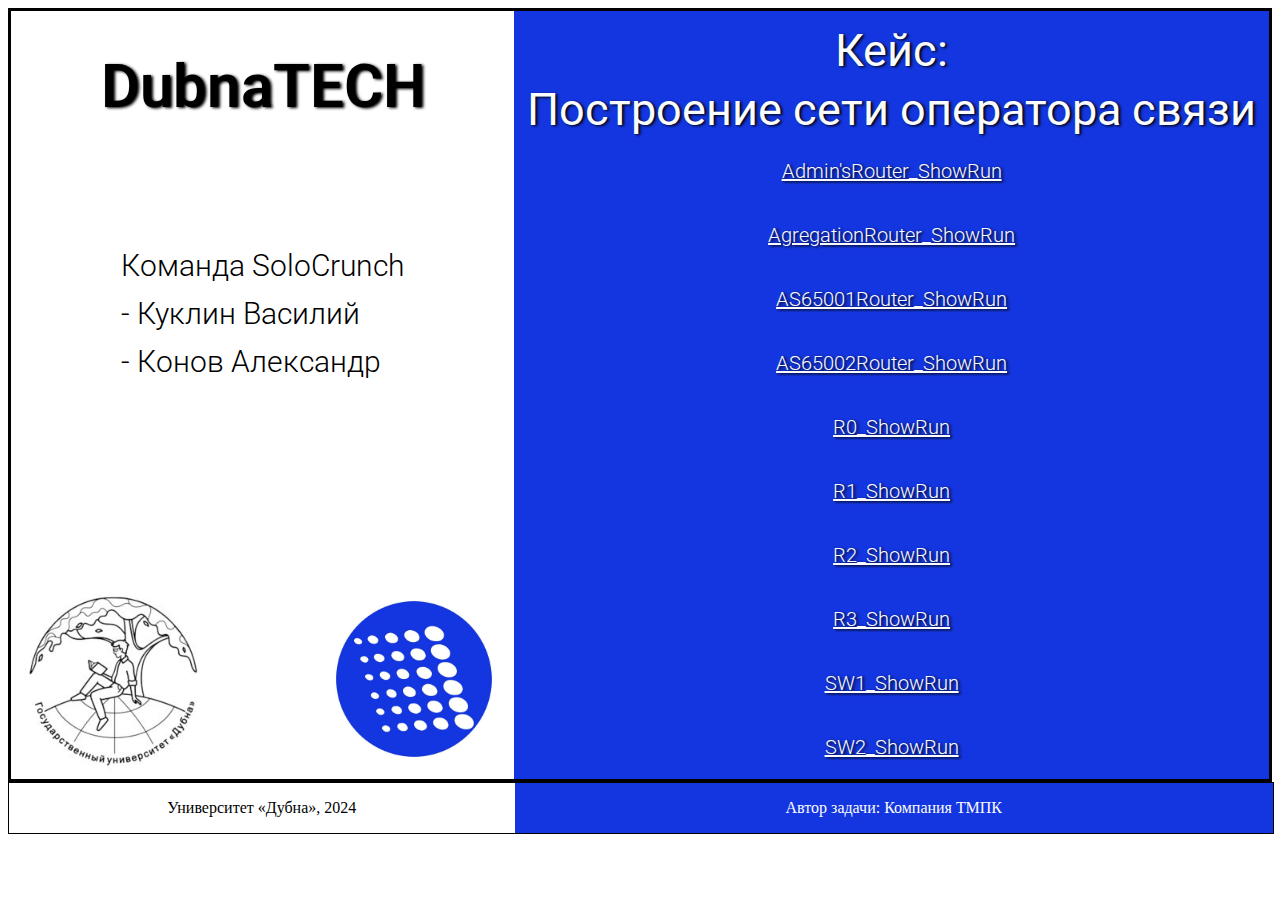
<file: docs/index.html>
<!DOCTYPE html>
<html lang="en">
<head>
    <meta charset="UTF-8">
    <meta name="viewport" content="width=device-width, initial-scale=1.0">
    <title>SoloCrunch</title>
    <link rel="stylesheet" href="style.css">
    <link rel="preconnect" href="https://fonts.googleapis.com">
    <link rel="preconnect" href="https://fonts.gstatic.com" crossorigin>
    <link href="https://fonts.googleapis.com/css2?family=Roboto:ital,wght@0,100;0,300;0,400;0,500;0,700;0,900;1,100;1,300;1,400;1,500;1,700;1,900&display=swap" rel="stylesheet">
</head>
<body>
    
    <form>
        <section class="info">
            <div class="info_1">
                <h1>DubnaTECH</h1>
                <div class="team">
                    <p>Команда SoloCrunch</p>
                    <p>- Куклин Василий</p>
                    <p>- Конов Александр</p>
                </div>
            </div>
            <div class="info_2">
                <img src="images/dubna.jpg">
                <img src="images/tmpk.jpg">
            </div>
        </section>
        <section class="content">
            <h2>Кейс:</h2>
            <h2>Построение сети оператора связи</h2>
            <p><a href="https://xekaxa.github.io/DubnaTECH_SoloCrunch/Admin'sRouter_ShowRun.html">Admin'sRouter_ShowRun</a></p>
            <p><a href="https://xekaxa.github.io/DubnaTECH_SoloCrunch/AgregationRouter_ShowRun.html">AgregationRouter_ShowRun</a></p>
            <p><a href="https://xekaxa.github.io/DubnaTECH_SoloCrunch/AS65001Router_ShowRun.html">AS65001Router_ShowRun</a></p>
            <p><a href="https://xekaxa.github.io/DubnaTECH_SoloCrunch/AS65002Router_ShowRun.html">AS65002Router_ShowRun</a></p>
            <p><a href="https://xekaxa.github.io/DubnaTECH_SoloCrunch/R0_ShowRun.html">R0_ShowRun</a></p>
            <p><a href="https://xekaxa.github.io/DubnaTECH_SoloCrunch/R1_ShowRun.html">R1_ShowRun</a></p>
            <p><a href="https://xekaxa.github.io/DubnaTECH_SoloCrunch/R2_ShowRun.html">R2_ShowRun</a></p>
            <p><a href="https://xekaxa.github.io/DubnaTECH_SoloCrunch/R3_ShowRun.html">R3_ShowRun</a></p>
            <p><a href="https://xekaxa.github.io/DubnaTECH_SoloCrunch/SW1_ShowRun.html">SW1_ShowRun</a></p>
            <p><a href="https://xekaxa.github.io/DubnaTECH_SoloCrunch/SW2_ShowRun.html">SW2_ShowRun</a></p>
        </section>
    </form>
    <footer>
        <div id="one"><p>Университет «Дубна», 2024</p></div>
        <div id="two"><p>Автор задачи: Компания ТМПК</p></div>
    </footer>
</body>
</html>
</file>
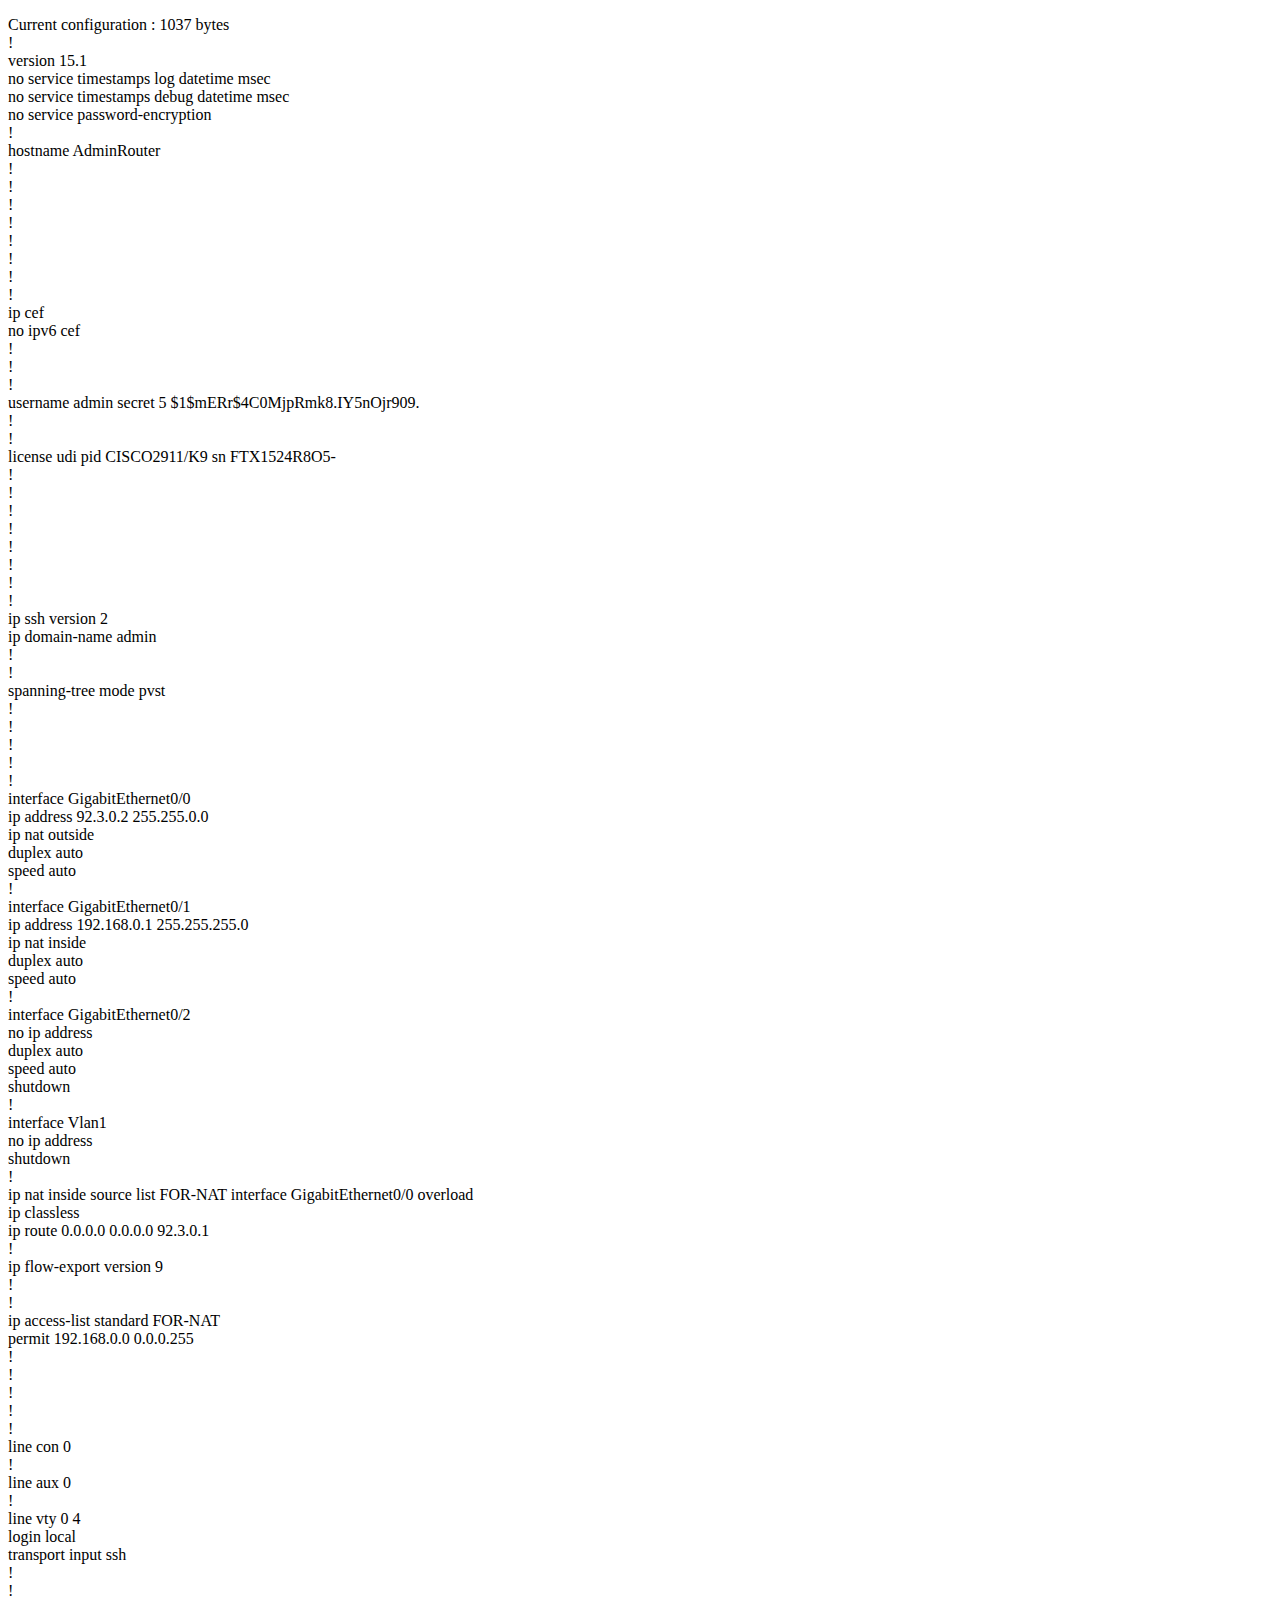
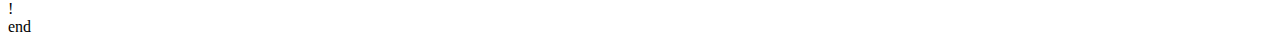
<file: docs/Admin'sRouter_ShowRun.html>
<!DOCTYPE html>
<html>
    <head>

    </head>
    <body>
        <p>
            Current configuration : 1037 bytes<br/>
            !<br/>
            version 15.1<br/>
            no service timestamps log datetime msec<br/>
            no service timestamps debug datetime msec<br/>
            no service password-encryption<br/>
            !<br/>
            hostname AdminRouter<br/>
            !<br/>
            !<br/>
            !<br/>
            !<br/>
            !<br/>
            !<br/>
            !<br/>
            !<br/>
            ip cef<br/>
            no ipv6 cef<br/>
            !<br/>
            !<br/>
            !<br/>
            username admin secret 5 $1$mERr$4C0MjpRmk8.IY5nOjr909.<br/>
            !<br/>
            !<br/>
            license udi pid CISCO2911/K9 sn FTX1524R8O5-<br/>
            !<br/>
            !<br/>
            !<br/>
            !<br/>
            !<br/>
            !<br/>
            !<br/>
            !<br/>
            ip ssh version 2<br/>
            ip domain-name admin<br/>
            !<br/>
            !<br/>
            spanning-tree mode pvst<br/>
            !<br/>
            !<br/>
            !<br/>
            !<br/>
            !<br/>
            interface GigabitEthernet0/0<br/>
             ip address 92.3.0.2 255.255.0.0<br/>
             ip nat outside<br/>
             duplex auto<br/>
             speed auto<br/>
            !<br/>
            interface GigabitEthernet0/1<br/>
             ip address 192.168.0.1 255.255.255.0<br/>
             ip nat inside<br/>
             duplex auto<br/>
             speed auto<br/>
            !<br/>
            interface GigabitEthernet0/2<br/>
             no ip address<br/>
             duplex auto<br/>
             speed auto<br/>
             shutdown<br/>
            !<br/>
            interface Vlan1<br/>
             no ip address<br/>
             shutdown<br/>
            !<br/>
            ip nat inside source list FOR-NAT interface GigabitEthernet0/0 overload<br/>
            ip classless<br/>
            ip route 0.0.0.0 0.0.0.0 92.3.0.1<br/>
            !<br/>
            ip flow-export version 9<br/>
            !<br/>
            !<br/>
            ip access-list standard FOR-NAT<br/>
             permit 192.168.0.0 0.0.0.255<br/>
            !<br/>
            !<br/>
            !<br/>
            !<br/>
            !<br/>
            line con 0<br/>
            !<br/>
            line aux 0<br/>
            !<br/>
            line vty 0 4<br/>
             login local<br/>
             transport input ssh<br/>
            !<br/>
            !<br/>
            !<br/>
            end<br/>
        </p>
    </body>
</html>
</file>
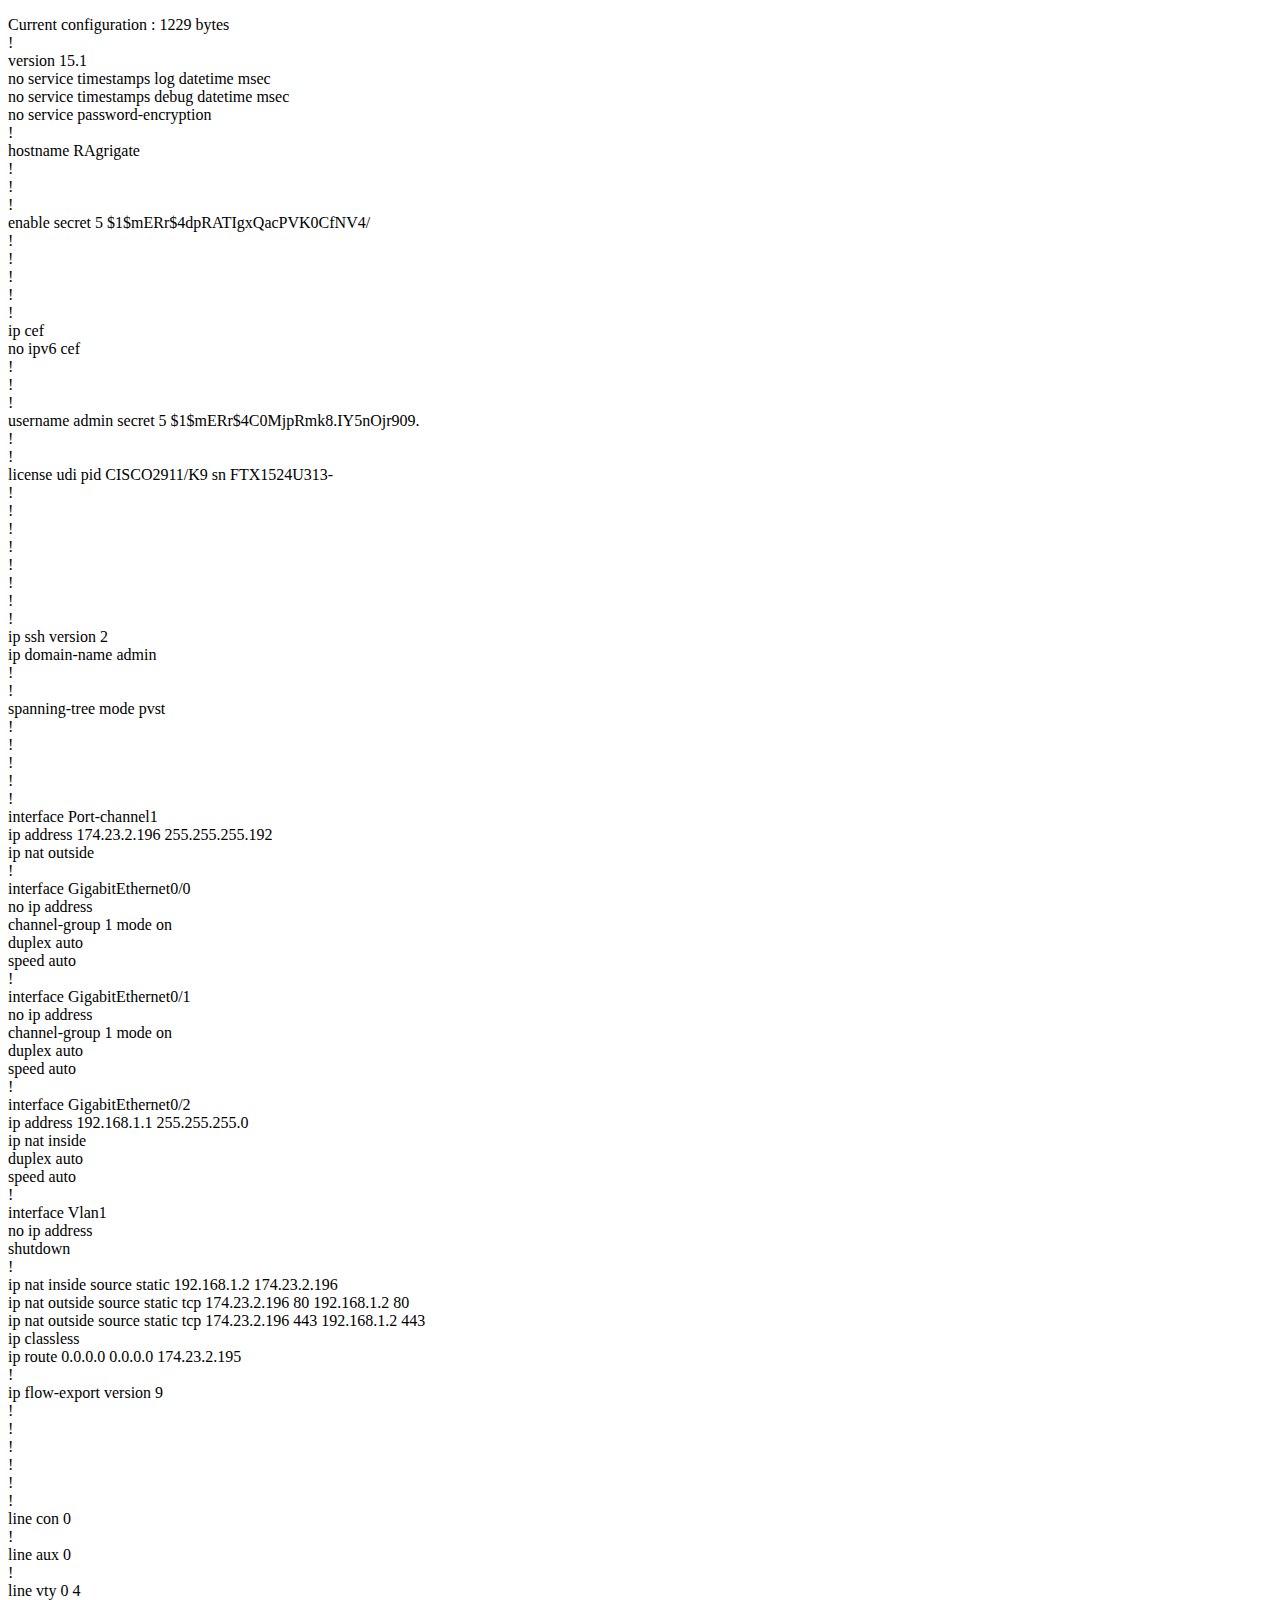
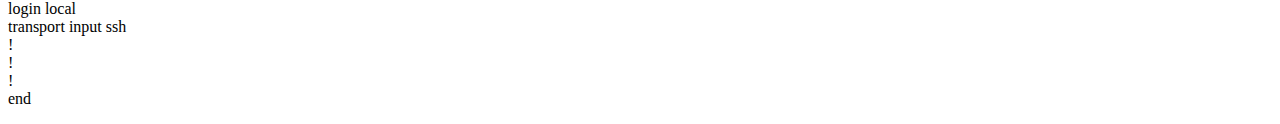
<file: docs/AgregationRouter_ShowRun.html>
<!DOCTYPE html>
<html>
    <head>

    </head>
    <body>
        <p>
            Current configuration : 1229 bytes<br/>
            !<br/>
            version 15.1<br/>
            no service timestamps log datetime msec<br/>
            no service timestamps debug datetime msec<br/>
            no service password-encryption<br/>
            !<br/>
            hostname RAgrigate<br/>
            !<br/>
            !<br/>
            !<br/>
            enable secret 5 $1$mERr$4dpRATIgxQacPVK0CfNV4/<br/>
            !<br/>
            !<br/>
            !<br/>
            !<br/>
            !<br/>
            ip cef<br/>
            no ipv6 cef<br/>
            !<br/>
            !<br/>
            !<br/>
            username admin secret 5 $1$mERr$4C0MjpRmk8.IY5nOjr909.<br/>
            !<br/>
            !<br/>
            license udi pid CISCO2911/K9 sn FTX1524U313-<br/>
            !<br/>
            !<br/>
            !<br/>
            !<br/>
            !<br/>
            !<br/>
            !<br/>
            !<br/>
            ip ssh version 2<br/>
            ip domain-name admin<br/>
            !<br/>
            !<br/>
            spanning-tree mode pvst<br/>
            !<br/>
            !<br/>
            !<br/>
            !<br/>
            !<br/>
            interface Port-channel1<br/>
             ip address 174.23.2.196 255.255.255.192<br/>
             ip nat outside<br/>
            !<br/>
            interface GigabitEthernet0/0<br/>
             no ip address<br/>
             channel-group 1 mode on<br/>
             duplex auto<br/>
             speed auto<br/>
            !<br/>
            interface GigabitEthernet0/1<br/>
             no ip address<br/>
             channel-group 1 mode on<br/>
             duplex auto<br/>
             speed auto<br/>
            !<br/>
            interface GigabitEthernet0/2<br/>
             ip address 192.168.1.1 255.255.255.0<br/>
             ip nat inside<br/>
             duplex auto<br/>
             speed auto<br/>
            !<br/>
            interface Vlan1<br/>
             no ip address<br/>
             shutdown<br/>
            !<br/>
            ip nat inside source static 192.168.1.2 174.23.2.196<br/>
            ip nat outside source static tcp 174.23.2.196 80 192.168.1.2 80<br/>
            ip nat outside source static tcp 174.23.2.196 443 192.168.1.2 443<br/>
            ip classless<br/>
            ip route 0.0.0.0 0.0.0.0 174.23.2.195<br/>
            !<br/>
            ip flow-export version 9<br/>
            !<br/>
            !<br/>
            !<br/>
            !<br/>
            !<br/>
            !<br/>
            line con 0<br/>
            !<br/>
            line aux 0<br/>
            !<br/>
            line vty 0 4<br/>
             login local<br/>
             transport input ssh<br/>
            !<br/>
            !<br/>
            !<br/>
            end<br/>
        </p>
    </body>
</html>
</file>
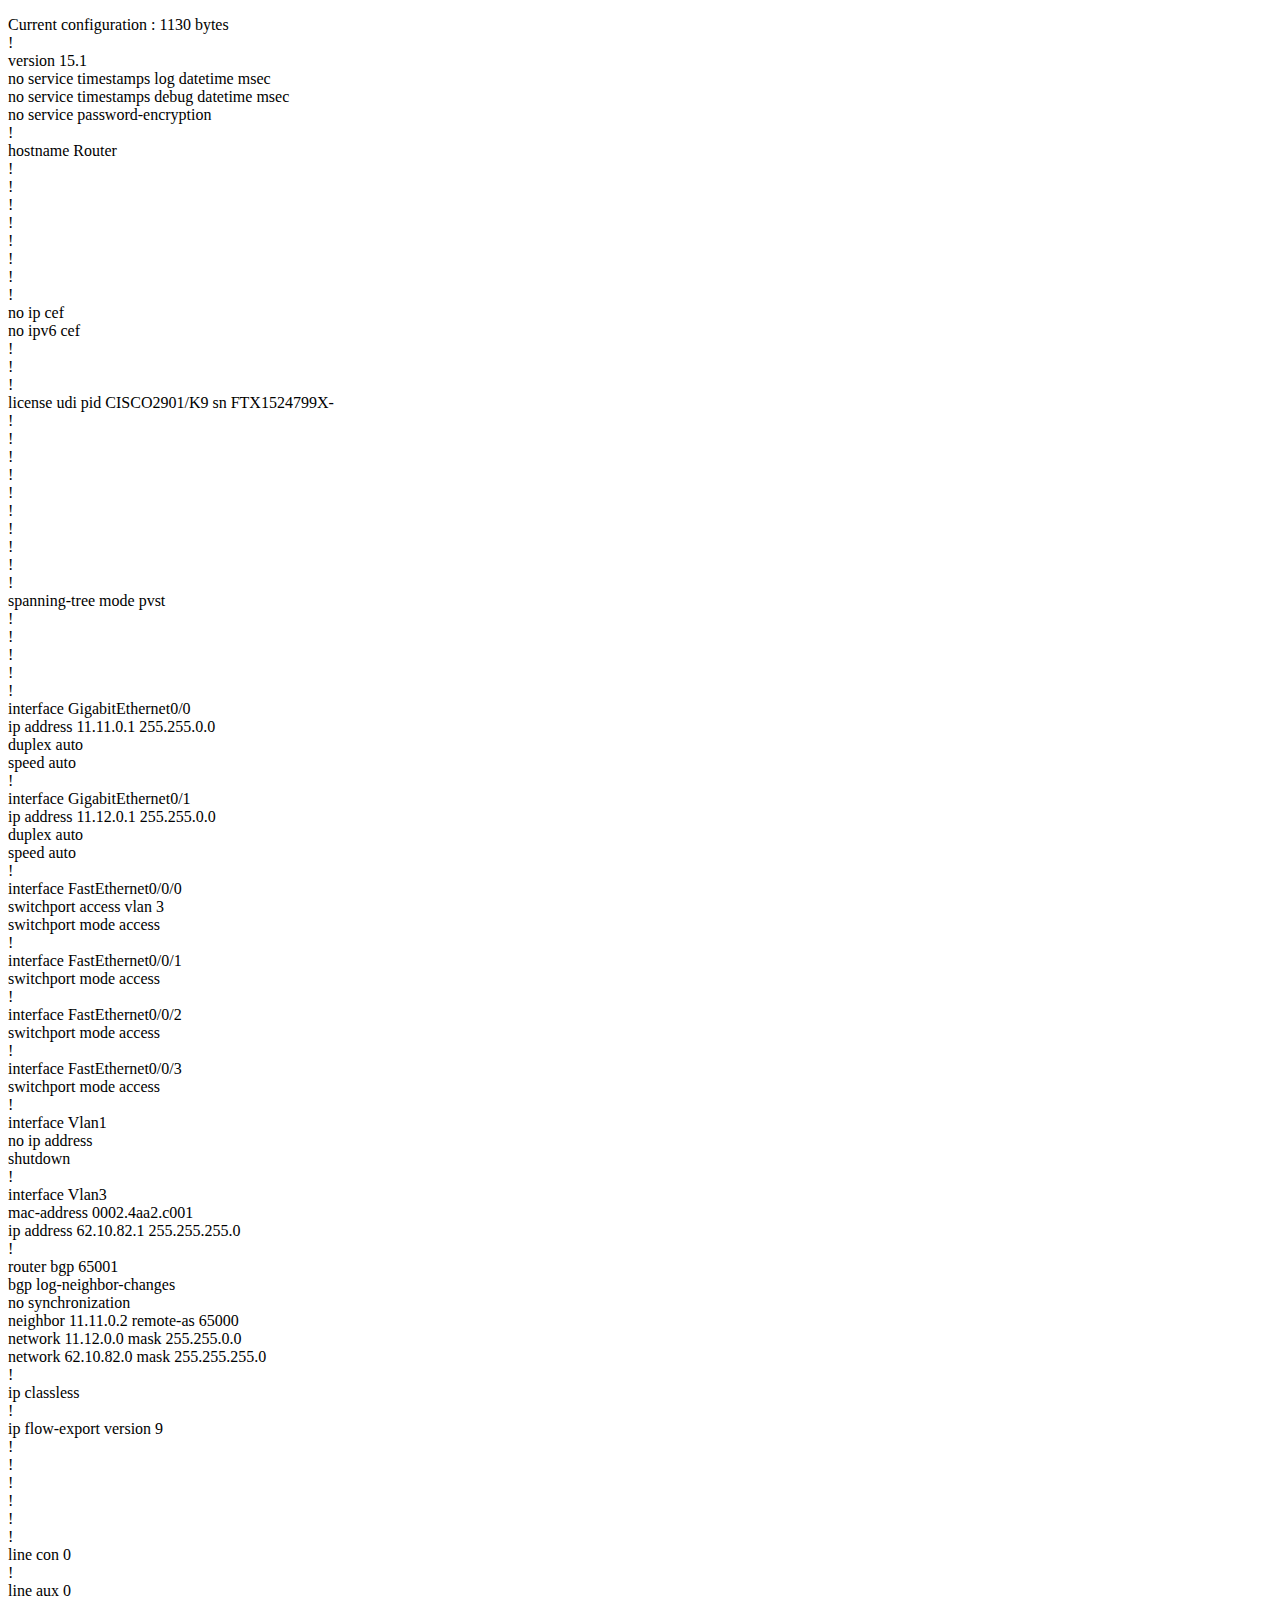
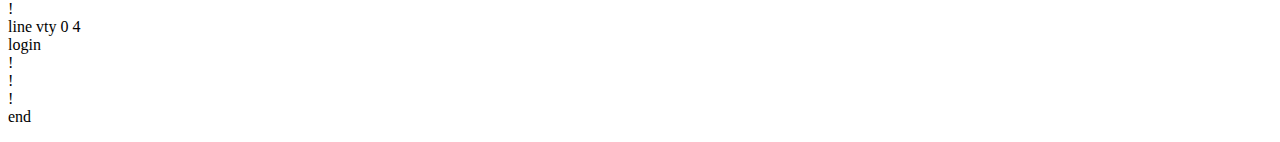
<file: docs/AS65001Router_ShowRun.html>
<!DOCTYPE html>
<html>
    <head>

    </head>
    <body>
        <p>
            Current configuration : 1130 bytes<br/>
            !<br/>
            version 15.1<br/>
            no service timestamps log datetime msec<br/>
            no service timestamps debug datetime msec<br/>
            no service password-encryption<br/>
            !<br/>
            hostname Router<br/>
            !<br/>
            !<br/>
            !<br/>
            !<br/>
            !<br/>
            !<br/>
            !<br/>
            !<br/>
            no ip cef<br/>
            no ipv6 cef<br/>
            !<br/>
            !<br/>
            !<br/>
            license udi pid CISCO2901/K9 sn FTX1524799X-<br/>
            !<br/>
            !<br/>
            !<br/>
            !<br/>
            !<br/>
            !<br/>
            !<br/>
            !<br/>
            !<br/>
            !<br/>
            spanning-tree mode pvst<br/>
            !<br/>
            !<br/>
            !<br/>
            !<br/>
            !<br/>
            interface GigabitEthernet0/0<br/>
             ip address 11.11.0.1 255.255.0.0<br/>
             duplex auto<br/>
             speed auto<br/>
            !<br/>
            interface GigabitEthernet0/1<br/>
             ip address 11.12.0.1 255.255.0.0<br/>
             duplex auto<br/>
             speed auto<br/>
            !<br/>
            interface FastEthernet0/0/0<br/>
             switchport access vlan 3<br/>
             switchport mode access<br/>
            !<br/>
            interface FastEthernet0/0/1<br/>
             switchport mode access<br/>
            !<br/>
            interface FastEthernet0/0/2<br/>
             switchport mode access<br/>
            !<br/>
            interface FastEthernet0/0/3<br/>
             switchport mode access<br/>
            !<br/>
            interface Vlan1<br/>
             no ip address<br/>
             shutdown<br/>
            !<br/>
            interface Vlan3<br/>
             mac-address 0002.4aa2.c001<br/>
             ip address 62.10.82.1 255.255.255.0<br/>
            !<br/>
            router bgp 65001<br/>
             bgp log-neighbor-changes<br/>
             no synchronization<br/>
             neighbor 11.11.0.2 remote-as 65000<br/>
             network 11.12.0.0 mask 255.255.0.0<br/>
             network 62.10.82.0 mask 255.255.255.0<br/>
            !<br/>
            ip classless<br/>
            !<br/>
            ip flow-export version 9<br/>
            !<br/>
            !<br/>
            !<br/>
            !<br/>
            !<br/>
            !<br/>
            line con 0<br/>
            !<br/>
            line aux 0<br/>
            !<br/>
            line vty 0 4<br/>
             login<br/>
            !<br/>
            !<br/>
            !<br/>
            end<br/>
        </p>
    </body>
</html>
</file>
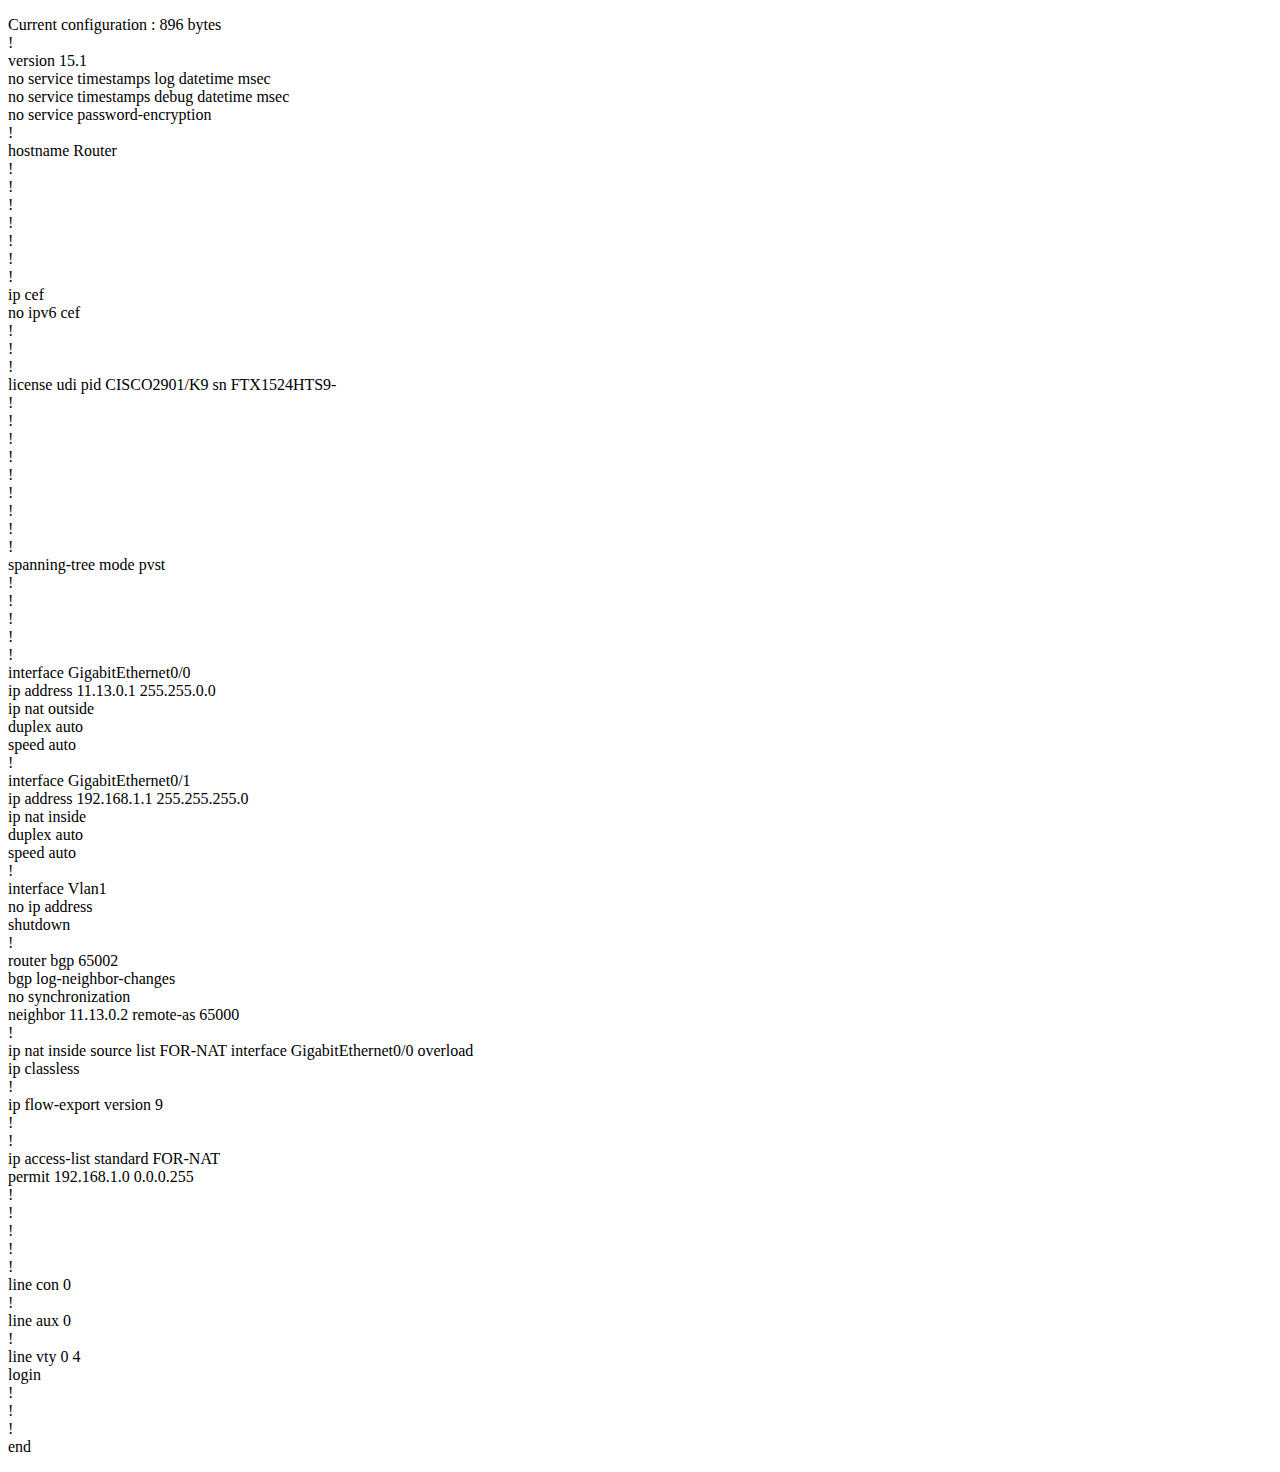
<file: docs/AS65002Router_ShowRun.html>
<!DOCTYPE html>
<html>
    <head>

    </head>
    <body>
        <p>
            Current configuration : 896 bytes<br/>
            !<br/>
            version 15.1<br/>
            no service timestamps log datetime msec<br/>
            no service timestamps debug datetime msec<br/>
            no service password-encryption<br/>
            !<br/>
            hostname Router<br/>
            !<br/>
            !<br/>
            !<br/>
            !<br/>
            !<br/>
            !<br/>
            !<br/>
            ip cef<br/>
            no ipv6 cef<br/>
            !<br/>
            !<br/>
            !<br/>
            license udi pid CISCO2901/K9 sn FTX1524HTS9-<br/>
            !<br/>
            !<br/>
            !<br/>
            !<br/>
            !<br/>
            !<br/>
            !<br/>
            !<br/>
            !<br/>
            spanning-tree mode pvst<br/>
            !<br/>
            !<br/>
            !<br/>
            !<br/>
            !<br/>
            interface GigabitEthernet0/0<br/>
             ip address 11.13.0.1 255.255.0.0<br/>
             ip nat outside<br/>
             duplex auto<br/>
             speed auto<br/>
            !<br/>
            interface GigabitEthernet0/1<br/>
             ip address 192.168.1.1 255.255.255.0<br/>
             ip nat inside<br/>
             duplex auto<br/>
             speed auto<br/>
            !<br/>
            interface Vlan1<br/>
             no ip address<br/>
             shutdown<br/>
            !<br/>
            router bgp 65002<br/>
             bgp log-neighbor-changes<br/>
             no synchronization<br/>
             neighbor 11.13.0.2 remote-as 65000<br/>
            !<br/>
            ip nat inside source list FOR-NAT interface GigabitEthernet0/0 overload<br/>
            ip classless<br/>
            !<br/>
            ip flow-export version 9<br/>
            !<br/>
            !<br/>
            ip access-list standard FOR-NAT<br/>
             permit 192.168.1.0 0.0.0.255<br/>
            !<br/>
            !<br/>
            !<br/>
            !<br/>
            !<br/>
            line con 0<br/>
            !<br/>
            line aux 0<br/>
            !<br/>
            line vty 0 4<br/>
             login<br/>
            !<br/>
            !<br/>
            !<br/>
            end<br/>
        </p>
    </body>
</html>
</file>
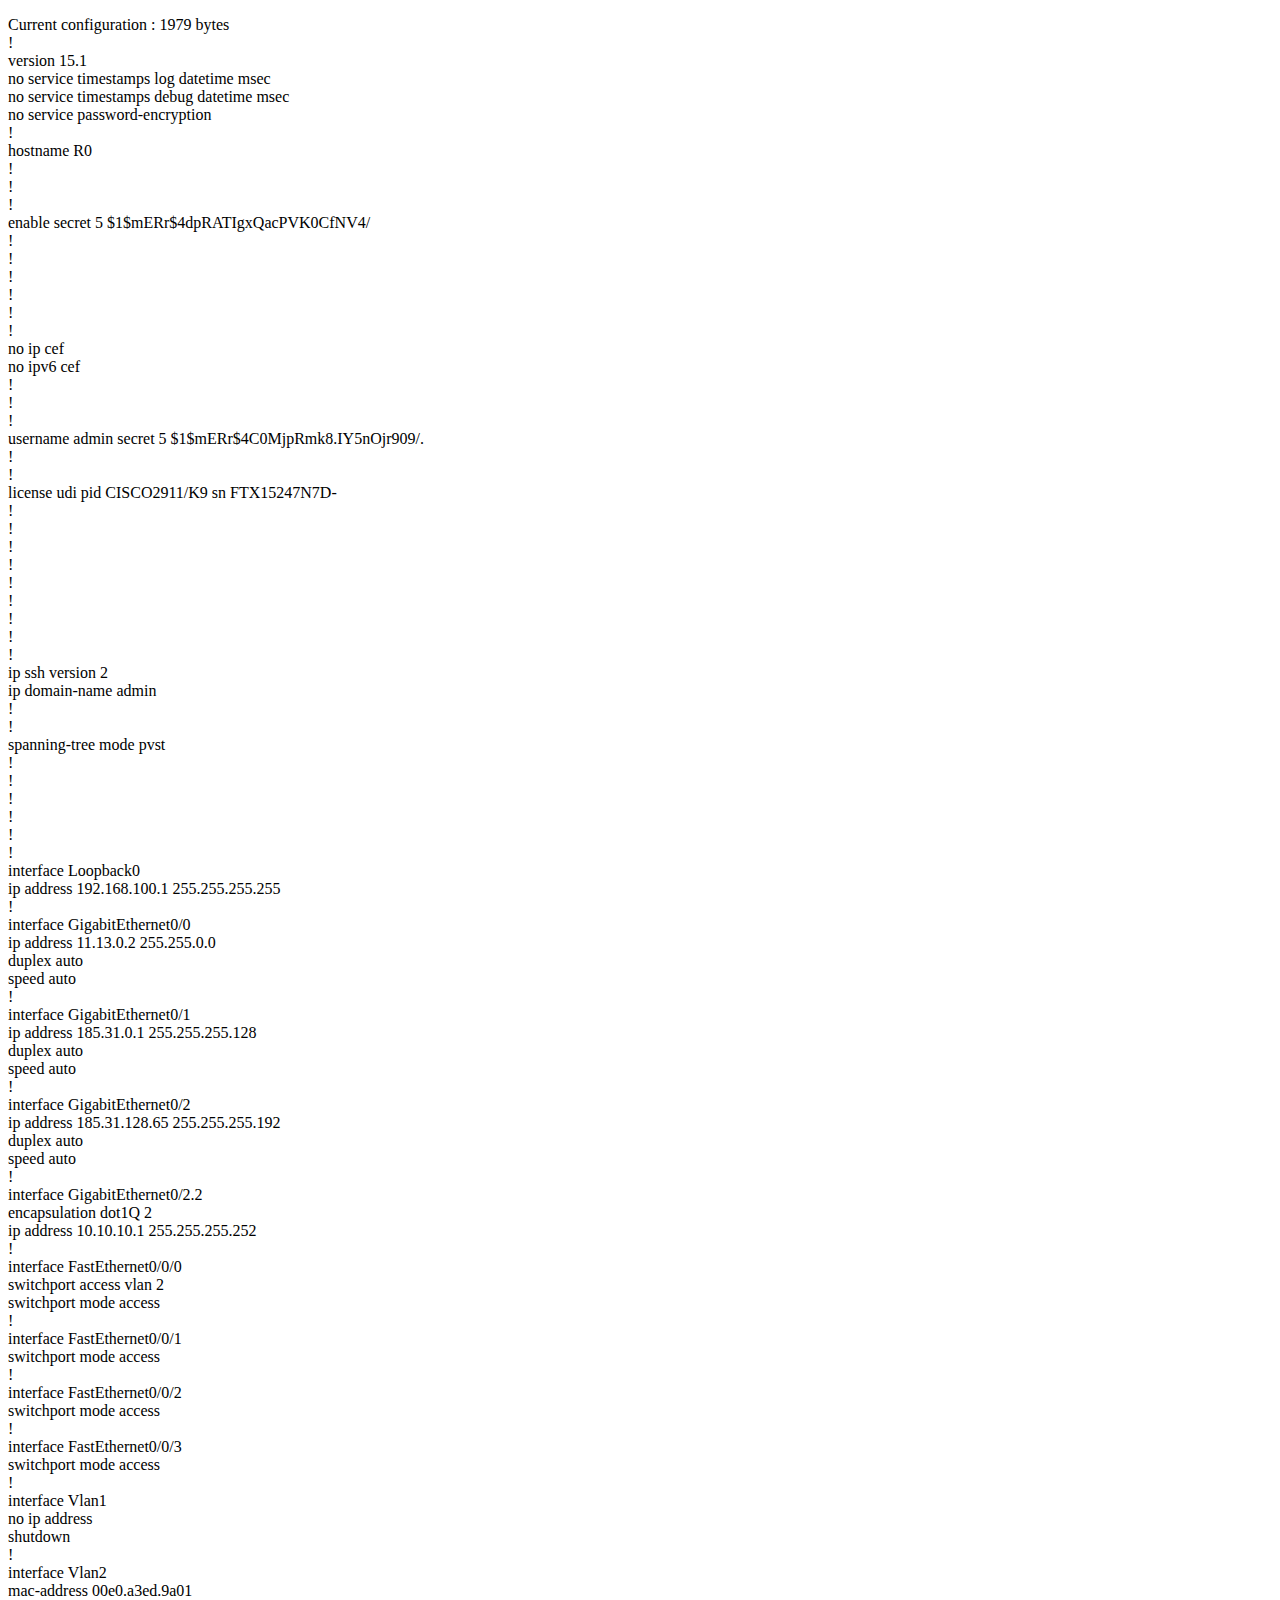
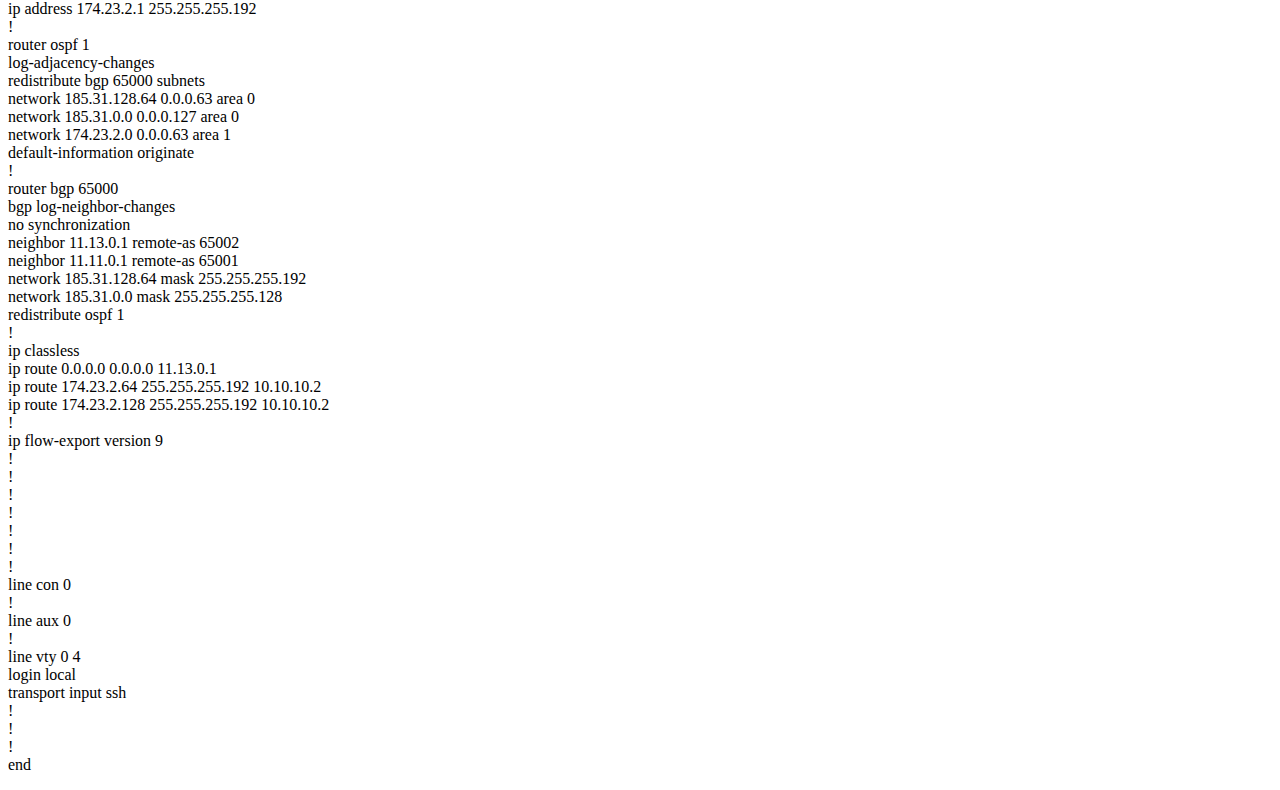
<file: docs/R0_ShowRun.html>
<!DOCTYPE html>
<html>
    <head>

    </head>
    <body>
        <p>
            Current configuration : 1979 bytes<br/>
            !<br/>
            version 15.1<br/>
            no service timestamps log datetime msec<br/>
            no service timestamps debug datetime msec<br/>
            no service password-encryption<br/>
            !<br/>
            hostname R0<br/>
            !<br/>
            !<br/>
            !<br/>
            enable secret 5 $1$mERr$4dpRATIgxQacPVK0CfNV4/<br/>
            !<br/>
            !<br/>
            !<br/>
            !<br/>
            !<br/>
            !<br/>
            no ip cef<br/>
            no ipv6 cef<br/>
            !<br/>
            !<br/>
            !<br/>
            username admin secret 5 $1$mERr$4C0MjpRmk8.IY5nOjr909/.<br/>
            !<br/>
            !<br/>
            license udi pid CISCO2911/K9 sn FTX15247N7D-<br/>
            !<br/>
            !<br/>
            !<br/>
            !<br/>
            !<br/>
            !<br/>
            !<br/>
            !<br/>
            !<br/>
            ip ssh version 2<br/>
            ip domain-name admin<br/>
            !<br/>
            !<br/>
            spanning-tree mode pvst<br/>
            !<br/>
            !<br/>
            !<br/>
            !<br/>
            !<br/>
            !<br/>
            interface Loopback0<br/>
            ip address 192.168.100.1 255.255.255.255<br/>
            !<br/>
            interface GigabitEthernet0/0<br/>
            ip address 11.13.0.2 255.255.0.0<br/>
            duplex auto<br/>
            speed auto<br/>
            !<br/>
            interface GigabitEthernet0/1<br/>
            ip address 185.31.0.1 255.255.255.128<br/>
            duplex auto<br/>
            speed auto<br/>
            !<br/>
            interface GigabitEthernet0/2<br/>
            ip address 185.31.128.65 255.255.255.192<br/>
            duplex auto<br/>
            speed auto<br/>
            !<br/>
            interface GigabitEthernet0/2.2<br/>
            encapsulation dot1Q 2<br/>
            ip address 10.10.10.1 255.255.255.252<br/>
            !<br/>
            interface FastEthernet0/0/0<br/>
            switchport access vlan 2<br/>
            switchport mode access<br/>
            !<br/>
            interface FastEthernet0/0/1<br/>
            switchport mode access<br/>
            !<br/>
            interface FastEthernet0/0/2<br/>
            switchport mode access<br/>
            !<br/>
            interface FastEthernet0/0/3<br/>
            switchport mode access<br/>
            !<br/>
            interface Vlan1<br/>
            no ip address<br/>
            shutdown<br/>
            !<br/>
            interface Vlan2<br/>
            mac-address 00e0.a3ed.9a01<br/>
            ip address 174.23.2.1 255.255.255.192<br/>
            !<br/>
            router ospf 1<br/>
            log-adjacency-changes<br/>
            redistribute bgp 65000 subnets <br/>
            network 185.31.128.64 0.0.0.63 area 0<br/>
            network 185.31.0.0 0.0.0.127 area 0<br/>
            network 174.23.2.0 0.0.0.63 area 1<br/>
            default-information originate<br/>
            !<br/>
            router bgp 65000<br/>
            bgp log-neighbor-changes<br/>
            no synchronization<br/>
            neighbor 11.13.0.1 remote-as 65002<br/>
            neighbor 11.11.0.1 remote-as 65001<br/>
            network 185.31.128.64 mask 255.255.255.192<br/>
            network 185.31.0.0 mask 255.255.255.128<br/>
            redistribute ospf 1 <br/>
            !<br/>
            ip classless<br/>
            ip route 0.0.0.0 0.0.0.0 11.13.0.1 <br/>
            ip route 174.23.2.64 255.255.255.192 10.10.10.2 <br/>
            ip route 174.23.2.128 255.255.255.192 10.10.10.2 <br/>
            !<br/>
            ip flow-export version 9<br/>
            !<br/>
            !<br/>
            !<br/>
            !<br/>
            !<br/>
            !<br/>
            !<br/>
            line con 0<br/>
            !<br/>
            line aux 0<br/>
            !<br/>
            line vty 0 4<br/>
            login local<br/>
            transport input ssh<br/>
            !<br/>
            !<br/>
            !<br/>
            end<br/>
        </p>
    </body>
</html>
</file>
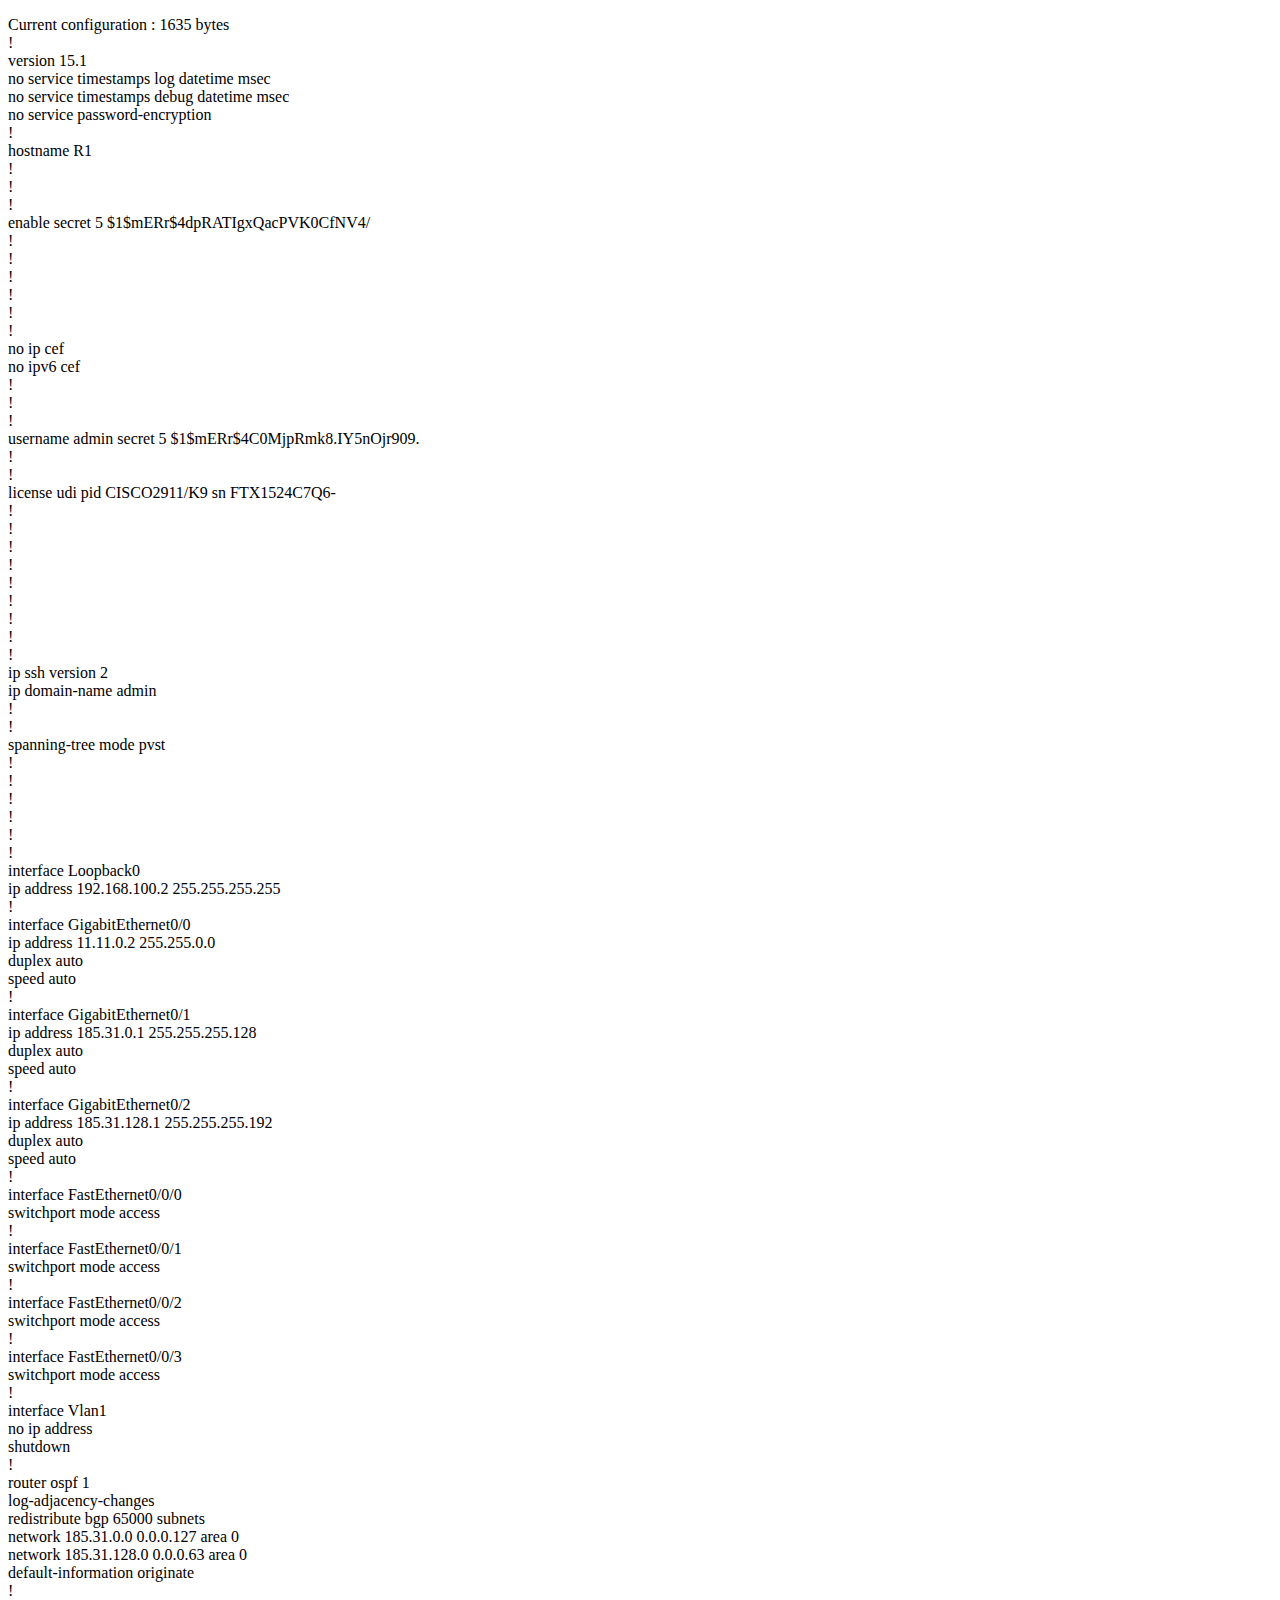
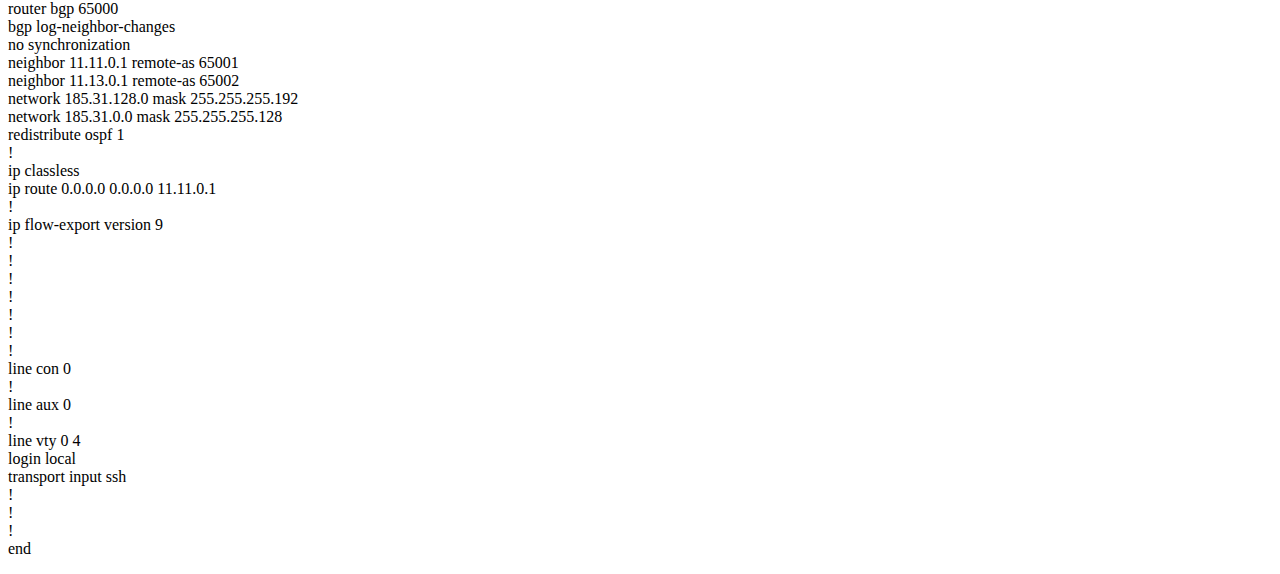
<file: docs/R1_ShowRun.html>
<!DOCTYPE html>
<html>
    <head>

    </head>
    <body>
        <p>
            Current configuration : 1635 bytes<br/>
            !<br/>
            version 15.1<br/>
            no service timestamps log datetime msec<br/>
            no service timestamps debug datetime msec<br/>
            no service password-encryption<br/>
            !<br/>
            hostname R1<br/>
            !<br/>
            !<br/>
            !<br/>
            enable secret 5 $1$mERr$4dpRATIgxQacPVK0CfNV4/<br/>
            !<br/>
            !<br/>
            !<br/>
            !<br/>
            !<br/>
            !<br/>
            no ip cef<br/>
            no ipv6 cef<br/>
            !<br/>
            !<br/>
            !<br/>
            username admin secret 5 $1$mERr$4C0MjpRmk8.IY5nOjr909.<br/>
            !<br/>
            !<br/>
            license udi pid CISCO2911/K9 sn FTX1524C7Q6-<br/>
            !<br/>
            !<br/>
            !<br/>
            !<br/>
            !<br/>
            !<br/>
            !<br/>
            !<br/>
            !<br/>
            ip ssh version 2<br/>
            ip domain-name admin<br/>
            !<br/>
            !<br/>
            spanning-tree mode pvst<br/>
            !<br/>
            !<br/>
            !<br/>
            !<br/>
            !<br/>
            !<br/>
            interface Loopback0<br/>
            ip address 192.168.100.2 255.255.255.255<br/>
            !<br/>
            interface GigabitEthernet0/0<br/>
            ip address 11.11.0.2 255.255.0.0<br/>
            duplex auto<br/>
            speed auto<br/>
            !<br/>
            interface GigabitEthernet0/1<br/>
            ip address 185.31.0.1 255.255.255.128<br/>
            duplex auto<br/>
            speed auto<br/>
            !<br/>
            interface GigabitEthernet0/2<br/>
            ip address 185.31.128.1 255.255.255.192<br/>
            duplex auto<br/>
            speed auto<br/>
            !<br/>
            interface FastEthernet0/0/0<br/>
            switchport mode access<br/>
            !<br/>
            interface FastEthernet0/0/1<br/>
            switchport mode access<br/>
            !<br/>
            interface FastEthernet0/0/2<br/>
            switchport mode access<br/>
            !<br/>
            interface FastEthernet0/0/3<br/>
            switchport mode access<br/>
            !<br/>
            interface Vlan1<br/>
            no ip address<br/>
            shutdown<br/>
            !<br/>
            router ospf 1<br/>
            log-adjacency-changes<br/>
            redistribute bgp 65000 subnets <br/>
            network 185.31.0.0 0.0.0.127 area 0<br/>
            network 185.31.128.0 0.0.0.63 area 0<br/>
            default-information originate<br/>
            !<br/>
            router bgp 65000<br/>
            bgp log-neighbor-changes<br/>
            no synchronization<br/>
            neighbor 11.11.0.1 remote-as 65001<br/>
            neighbor 11.13.0.1 remote-as 65002<br/>
            network 185.31.128.0 mask 255.255.255.192<br/>
            network 185.31.0.0 mask 255.255.255.128<br/>
            redistribute ospf 1 <br/>
            !<br/>
            ip classless<br/>
            ip route 0.0.0.0 0.0.0.0 11.11.0.1 <br/>
            !<br/>
            ip flow-export version 9<br/>
            !<br/>
            !<br/>
            !<br/>
            !<br/>
            !<br/>
            !<br/>
            !<br/>
            line con 0<br/>
            !<br/>
            line aux 0<br/>
            !<br/>
            line vty 0 4<br/>
            login local<br/>
            transport input ssh<br/>
            !<br/>
            !<br/>
            !<br/>
            end<br/>
        </p>
    </body>
</html>
</file>
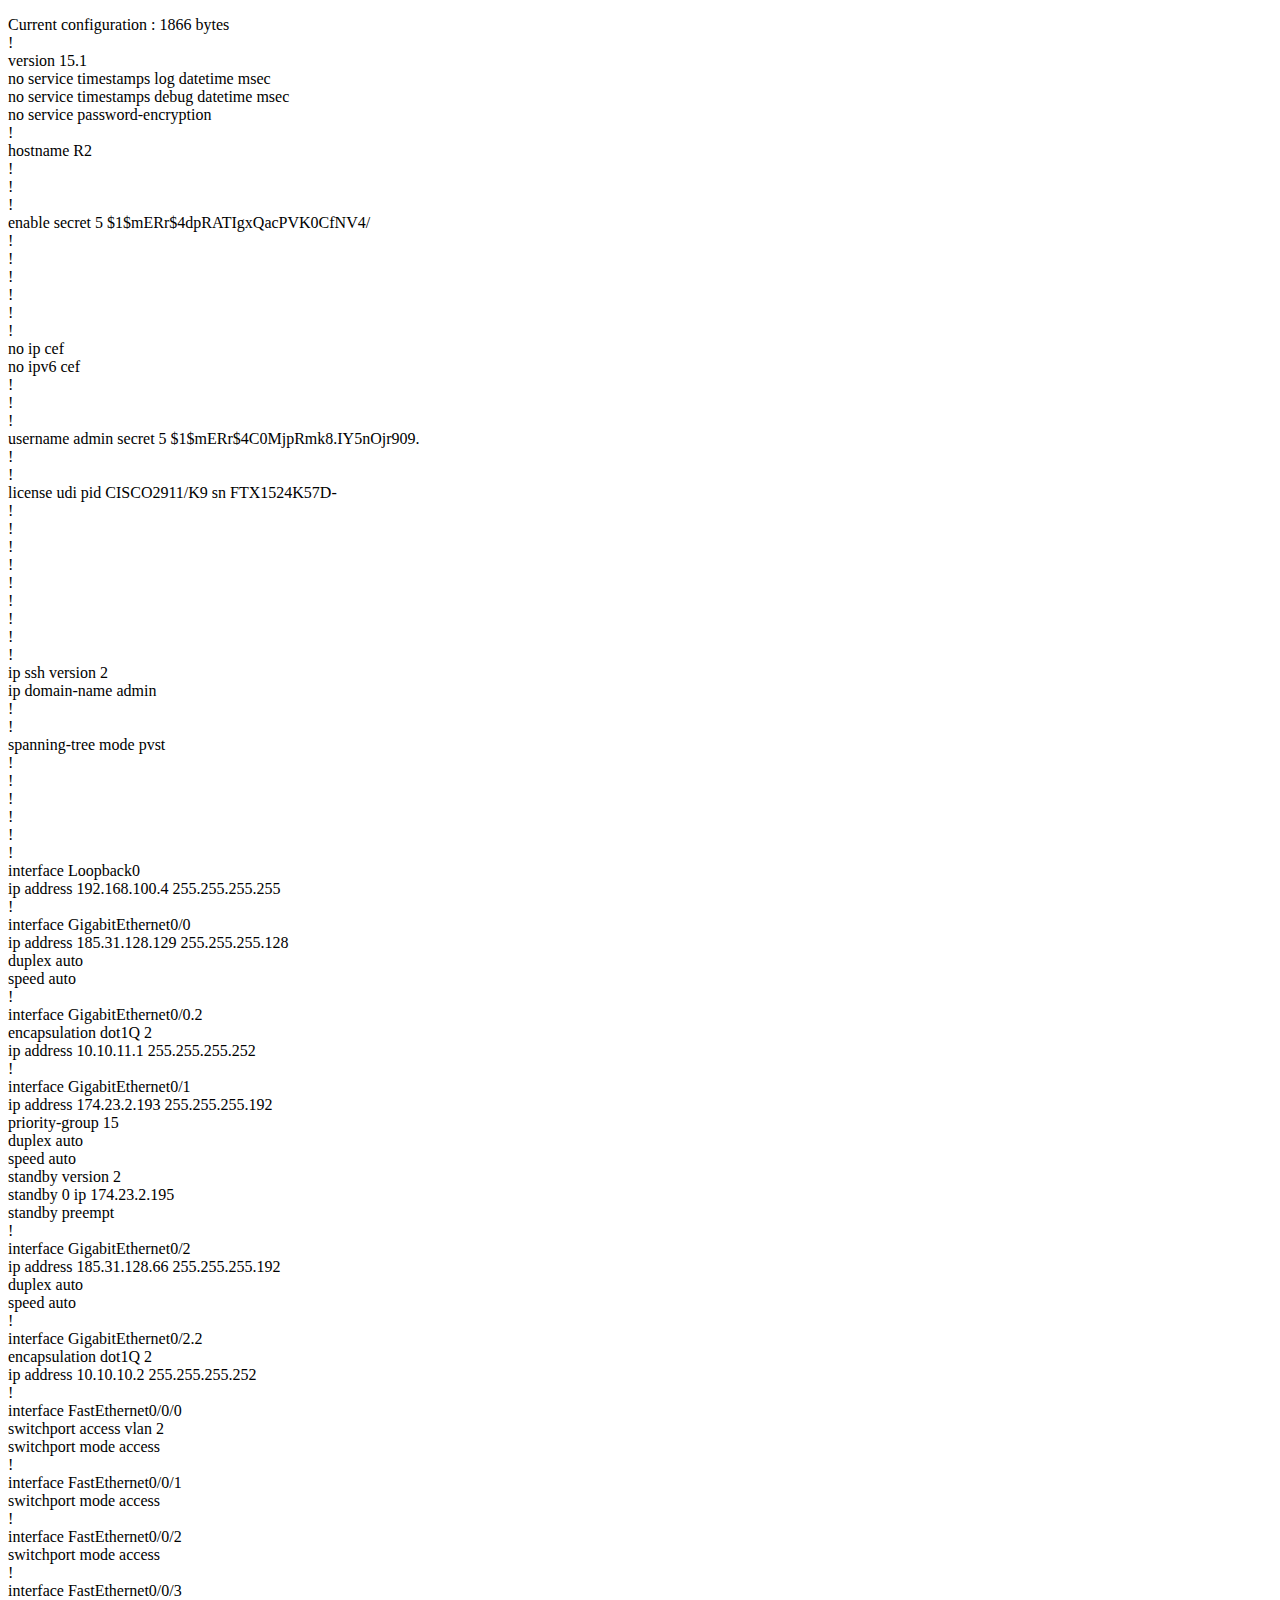
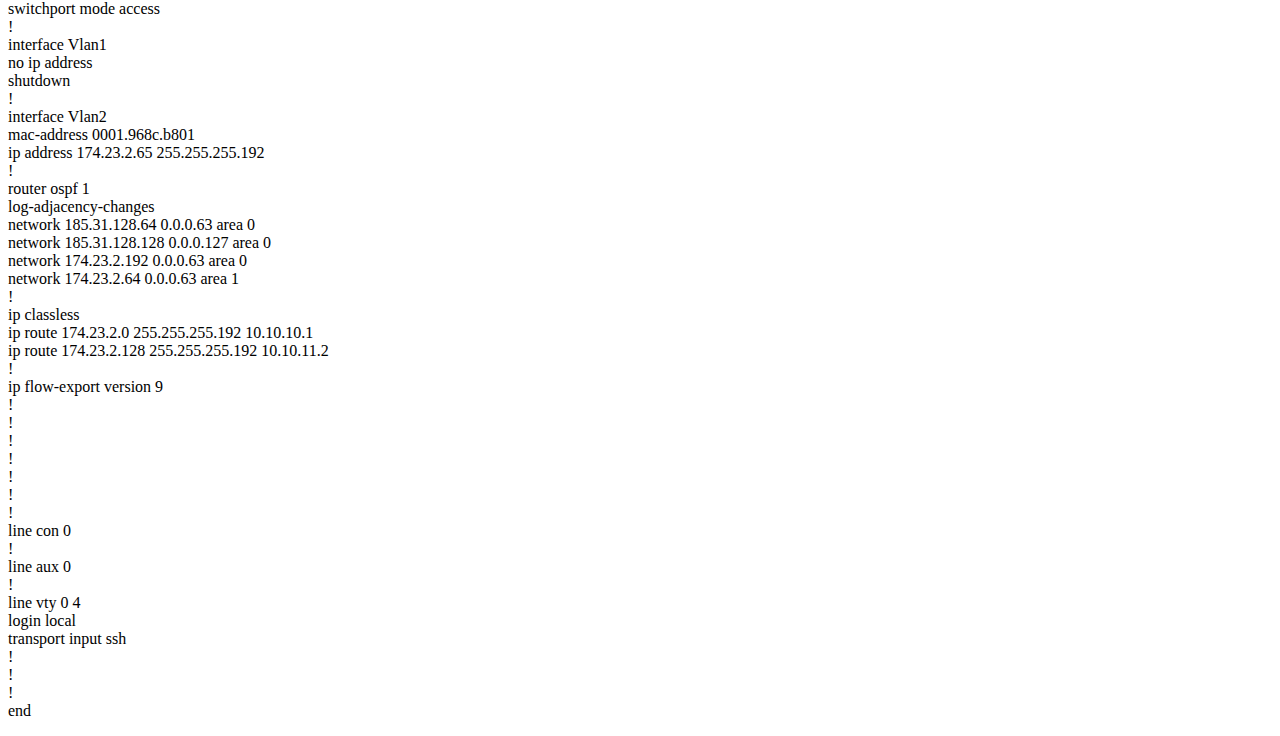
<file: docs/R2_ShowRun.html>
<!DOCTYPE html>
<html>
    <head>

    </head>
    <body>
        <p>
            Current configuration : 1866 bytes<br/>
            !<br/>
            version 15.1<br/>
            no service timestamps log datetime msec<br/>
            no service timestamps debug datetime msec<br/>
            no service password-encryption<br/>
            !<br/>
            hostname R2<br/>
            !<br/>
            !<br/>
            !<br/>
            enable secret 5 $1$mERr$4dpRATIgxQacPVK0CfNV4/<br/>
            !<br/>
            !<br/>
            !<br/>
            !<br/>
            !<br/>
            !<br/>
            no ip cef<br/>
            no ipv6 cef<br/>
            !<br/>
            !<br/>
            !<br/>
            username admin secret 5 $1$mERr$4C0MjpRmk8.IY5nOjr909.<br/>
            !<br/>
            !<br/>
            license udi pid CISCO2911/K9 sn FTX1524K57D-<br/>
            !<br/>
            !<br/>
            !<br/>
            !<br/>
            !<br/>
            !<br/>
            !<br/>
            !<br/>
            !<br/>
            ip ssh version 2<br/>
            ip domain-name admin<br/>
            !<br/>
            !<br/>
            spanning-tree mode pvst<br/>
            !<br/>
            !<br/>
            !<br/>
            !<br/>
            !<br/>
            !<br/>
            interface Loopback0<br/>
            ip address 192.168.100.4 255.255.255.255<br/>
            !<br/>
            interface GigabitEthernet0/0<br/>
            ip address 185.31.128.129 255.255.255.128<br/>
            duplex auto<br/>
            speed auto<br/>
            !<br/>
            interface GigabitEthernet0/0.2<br/>
            encapsulation dot1Q 2<br/>
            ip address 10.10.11.1 255.255.255.252<br/>
            !<br/>
            interface GigabitEthernet0/1<br/>
            ip address 174.23.2.193 255.255.255.192<br/>
            priority-group 15<br/>
            duplex auto<br/>
            speed auto<br/>
            standby version 2<br/>
            standby 0 ip 174.23.2.195<br/>
            standby preempt<br/>
            !<br/>
            interface GigabitEthernet0/2<br/>
            ip address 185.31.128.66 255.255.255.192<br/>
            duplex auto<br/>
            speed auto<br/>
            !<br/>
            interface GigabitEthernet0/2.2<br/>
            encapsulation dot1Q 2<br/>
            ip address 10.10.10.2 255.255.255.252<br/>
            !<br/>
            interface FastEthernet0/0/0<br/>
            switchport access vlan 2<br/>
            switchport mode access<br/>
            !<br/>
            interface FastEthernet0/0/1<br/>
            switchport mode access<br/>
            !<br/>
            interface FastEthernet0/0/2<br/>
            switchport mode access<br/>
            !<br/>
            interface FastEthernet0/0/3<br/>
            switchport mode access<br/>
            !<br/>
            interface Vlan1<br/>
            no ip address<br/>
            shutdown<br/>
            !<br/>
            interface Vlan2<br/>
            mac-address 0001.968c.b801<br/>
            ip address 174.23.2.65 255.255.255.192<br/>
            !<br/>
            router ospf 1<br/>
            log-adjacency-changes<br/>
            network 185.31.128.64 0.0.0.63 area 0<br/>
            network 185.31.128.128 0.0.0.127 area 0<br/>
            network 174.23.2.192 0.0.0.63 area 0<br/>
            network 174.23.2.64 0.0.0.63 area 1<br/>
            !<br/>
            ip classless<br/>
            ip route 174.23.2.0 255.255.255.192 10.10.10.1 <br/>
            ip route 174.23.2.128 255.255.255.192 10.10.11.2 <br/>
            !<br/>
            ip flow-export version 9<br/>
            !<br/>
            !<br/>
            !<br/>
            !<br/>
            !<br/>
            !<br/>
            !<br/>
            line con 0<br/>
            !<br/>
            line aux 0<br/>
            !<br/>
            line vty 0 4<br/>
            login local<br/>
            transport input ssh<br/>
            !<br/>
            !<br/>
            !<br/>
            end<br/>
        </p>
    </body>
</html>
</file>
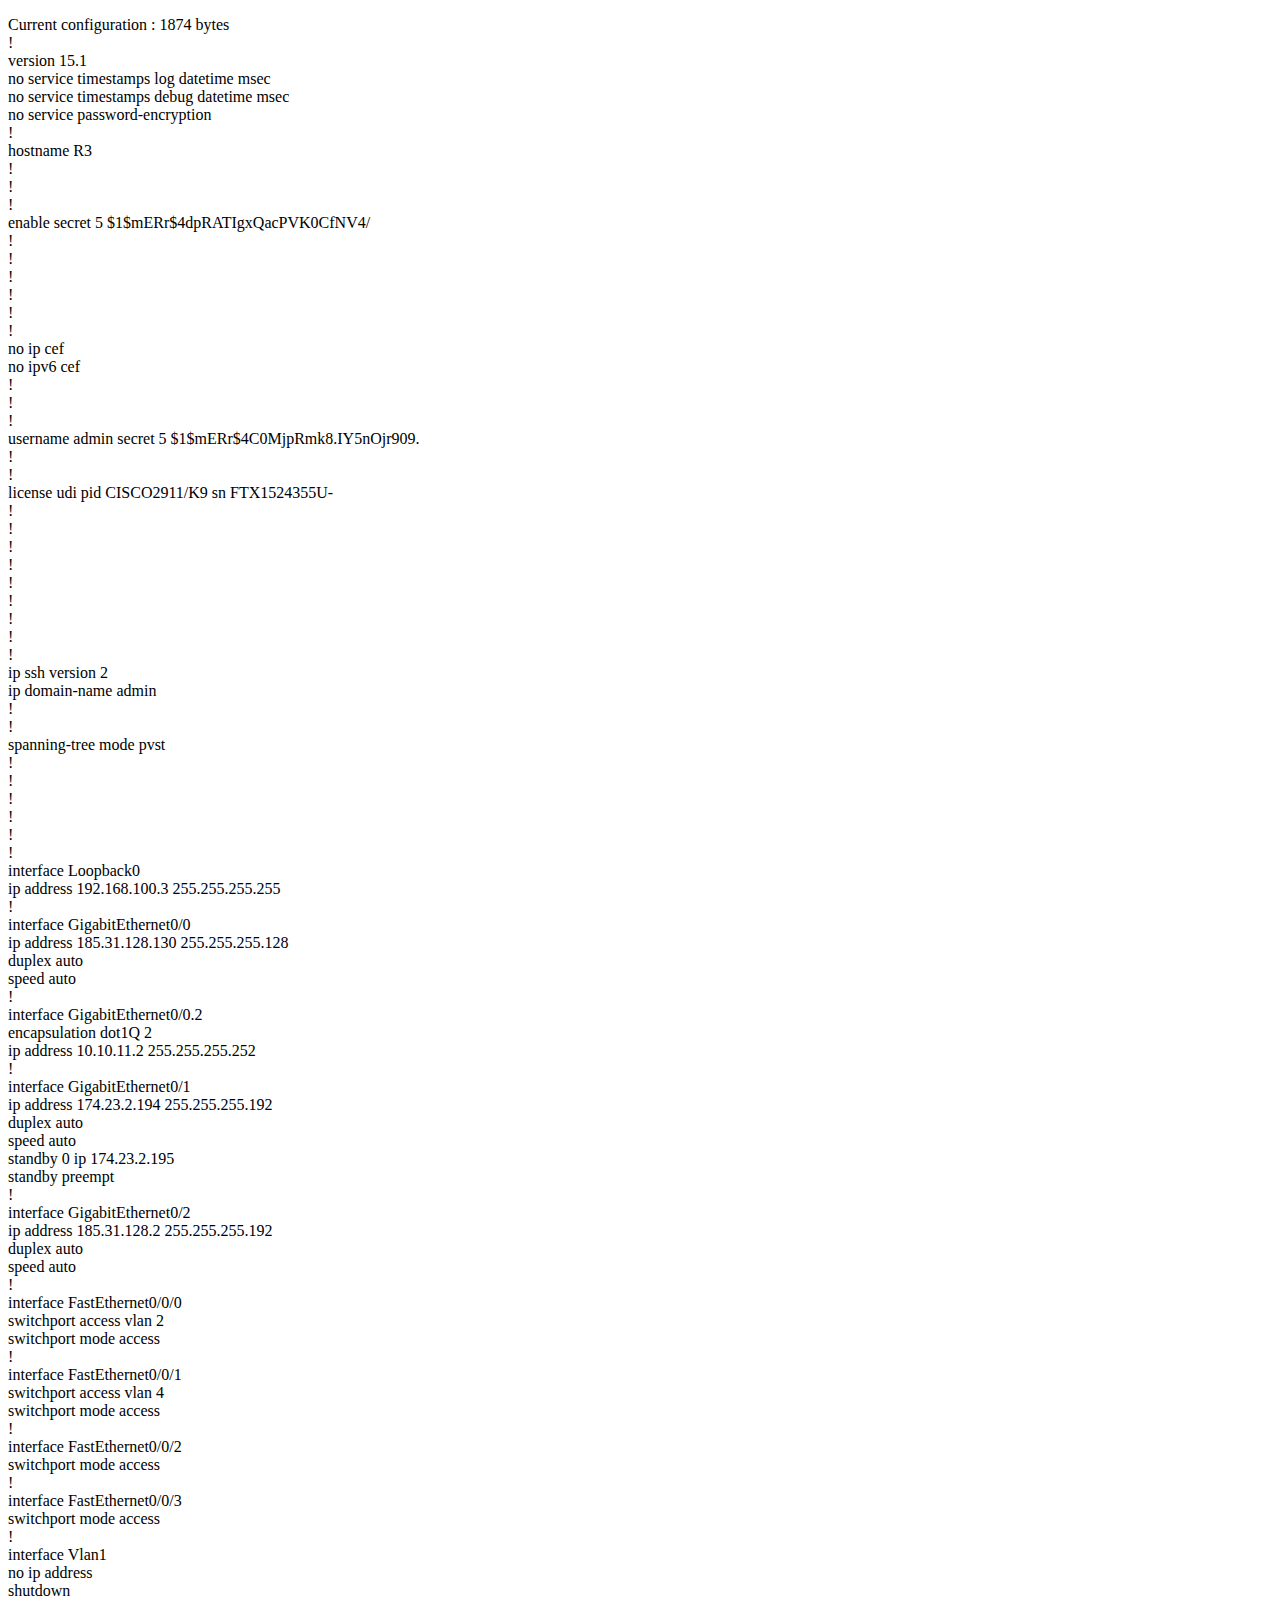
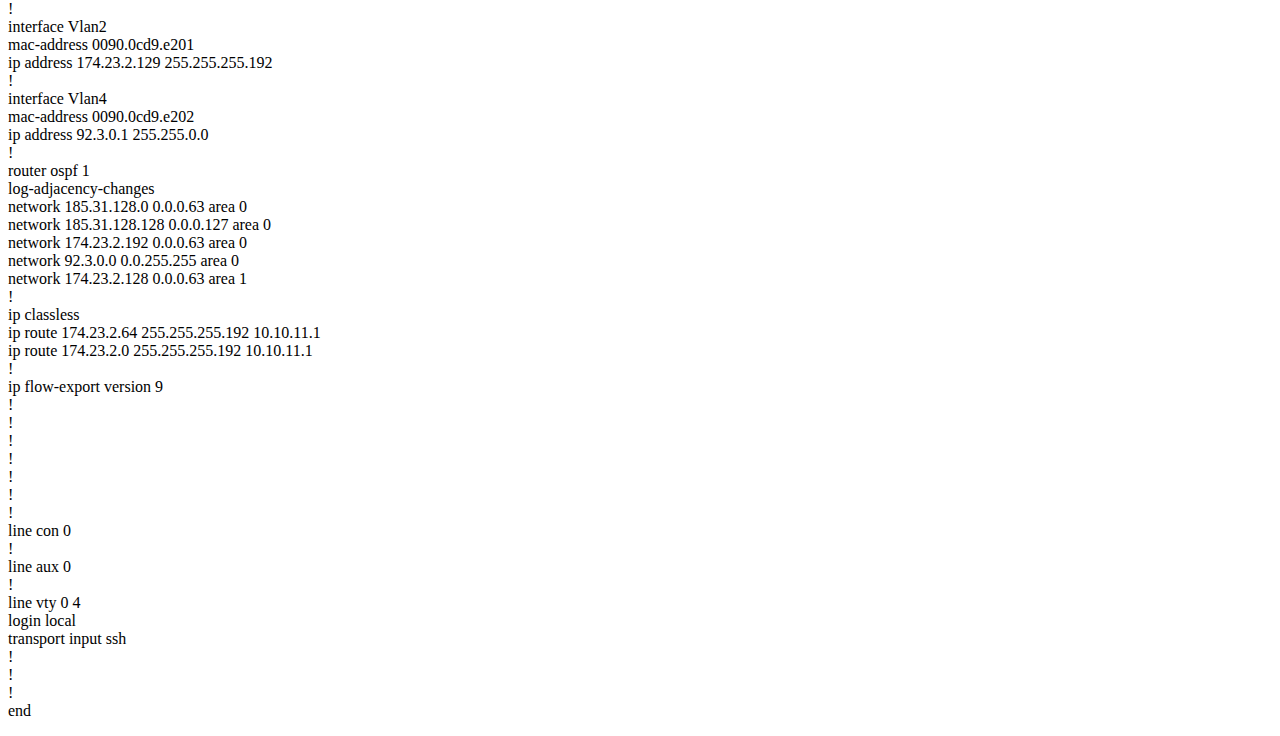
<file: docs/R3_ShowRun.html>
<!DOCTYPE html>
<html>
    <head>

    </head>
    <body>
        <p>
            Current configuration : 1874 bytes<br/>
            !<br/>
            version 15.1<br/>
            no service timestamps log datetime msec<br/>
            no service timestamps debug datetime msec<br/>
            no service password-encryption<br/>
            !<br/>
            hostname R3<br/>
            !<br/>
            !<br/>
            !<br/>
            enable secret 5 $1$mERr$4dpRATIgxQacPVK0CfNV4/<br/>
            !<br/>
            !<br/>
            !<br/>
            !<br/>
            !<br/>
            !<br/>
            no ip cef<br/>
            no ipv6 cef<br/>
            !<br/>
            !<br/>
            !<br/>
            username admin secret 5 $1$mERr$4C0MjpRmk8.IY5nOjr909.<br/>
            !<br/>
            !<br/>
            license udi pid CISCO2911/K9 sn FTX1524355U-<br/>
            !<br/>
            !<br/>
            !<br/>
            !<br/>
            !<br/>
            !<br/>
            !<br/>
            !<br/>
            !<br/>
            ip ssh version 2<br/>
            ip domain-name admin<br/>
            !<br/>
            !<br/>
            spanning-tree mode pvst<br/>
            !<br/>
            !<br/>
            !<br/>
            !<br/>
            !<br/>
            !<br/>
            interface Loopback0<br/>
            ip address 192.168.100.3 255.255.255.255<br/>
            !<br/>
            interface GigabitEthernet0/0<br/>
            ip address 185.31.128.130 255.255.255.128<br/>
            duplex auto<br/>
            speed auto<br/>
            !<br/>
            interface GigabitEthernet0/0.2<br/>
            encapsulation dot1Q 2<br/>
            ip address 10.10.11.2 255.255.255.252<br/>
            !<br/>
            interface GigabitEthernet0/1<br/>
            ip address 174.23.2.194 255.255.255.192<br/>
            duplex auto<br/>
            speed auto<br/>
            standby 0 ip 174.23.2.195<br/>
            standby preempt<br/>
            !<br/>
            interface GigabitEthernet0/2<br/>
            ip address 185.31.128.2 255.255.255.192<br/>
            duplex auto<br/>
            speed auto<br/>
            !<br/>
            interface FastEthernet0/0/0<br/>
            switchport access vlan 2<br/>
            switchport mode access<br/>
            !<br/>
            interface FastEthernet0/0/1<br/>
            switchport access vlan 4<br/>
            switchport mode access<br/>
            !<br/>
            interface FastEthernet0/0/2<br/>
            switchport mode access<br/>
            !<br/>
            interface FastEthernet0/0/3<br/>
            switchport mode access<br/>
            !<br/>
            interface Vlan1<br/>
            no ip address<br/>
            shutdown<br/>
            !<br/>
            interface Vlan2<br/>
            mac-address 0090.0cd9.e201<br/>
            ip address 174.23.2.129 255.255.255.192<br/>
            !<br/>
            interface Vlan4<br/>
            mac-address 0090.0cd9.e202<br/>
            ip address 92.3.0.1 255.255.0.0<br/>
            !<br/>
            router ospf 1<br/>
            log-adjacency-changes<br/>
            network 185.31.128.0 0.0.0.63 area 0<br/>
            network 185.31.128.128 0.0.0.127 area 0<br/>
            network 174.23.2.192 0.0.0.63 area 0<br/>
            network 92.3.0.0 0.0.255.255 area 0<br/>
            network 174.23.2.128 0.0.0.63 area 1<br/>
            !<br/>
            ip classless<br/>
            ip route 174.23.2.64 255.255.255.192 10.10.11.1 <br/>
            ip route 174.23.2.0 255.255.255.192 10.10.11.1 <br/>
            !<br/>
            ip flow-export version 9<br/>
            !<br/>
            !<br/>
            !<br/>
            !<br/>
            !<br/>
            !<br/>
            !<br/>
            line con 0<br/>
            !<br/>
            line aux 0<br/>
            !<br/>
            line vty 0 4<br/>
            login local<br/>
            transport input ssh<br/>
            !<br/>
            !<br/>
            !<br/>
            end<br/>
        </p>
    </body>
</html>
</file>
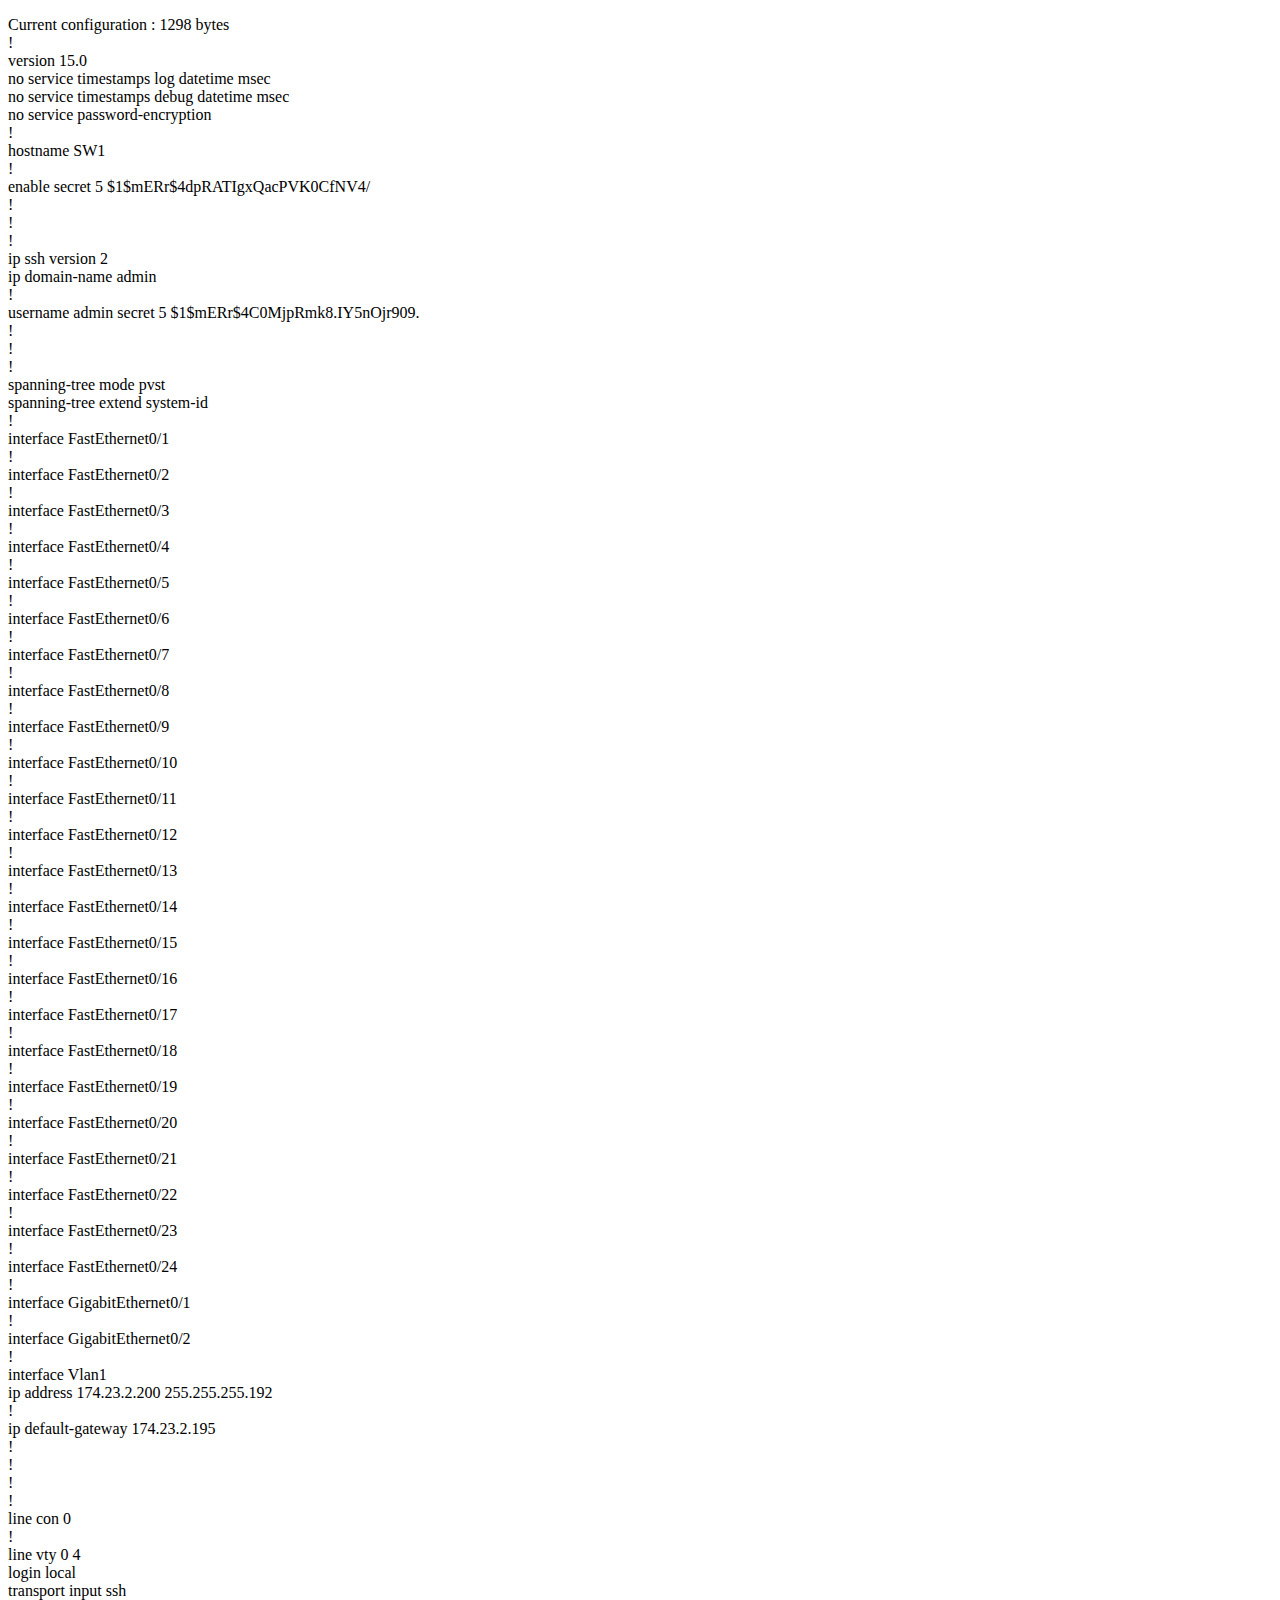
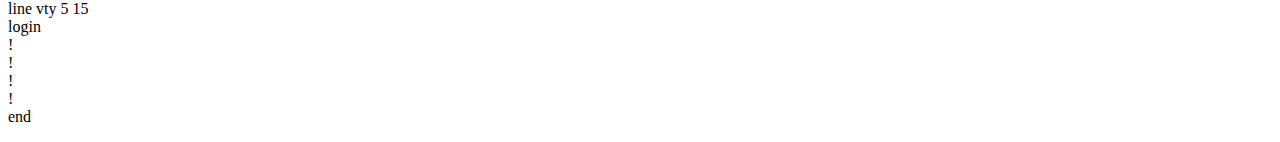
<file: docs/SW1_ShowRun.html>
<!DOCTYPE html>
<html>
    <head>

    </head>
    <body>
        <p>
            Current configuration : 1298 bytes<br/>
            !<br/>
            version 15.0<br/>
            no service timestamps log datetime msec<br/>
            no service timestamps debug datetime msec<br/>
            no service password-encryption<br/>
            !<br/>
            hostname SW1<br/>
            !<br/>
            enable secret 5 $1$mERr$4dpRATIgxQacPVK0CfNV4/<br/>
            !<br/>
            !<br/>
            !<br/>
            ip ssh version 2<br/>
            ip domain-name admin<br/>
            !<br/>
            username admin secret 5 $1$mERr$4C0MjpRmk8.IY5nOjr909.<br/>
            !<br/>
            !<br/>
            !<br/>
            spanning-tree mode pvst<br/>
            spanning-tree extend system-id<br/>
            !<br/>
            interface FastEthernet0/1<br/>
            !<br/>
            interface FastEthernet0/2<br/>
            !<br/>
            interface FastEthernet0/3<br/>
            !<br/>
            interface FastEthernet0/4<br/>
            !<br/>
            interface FastEthernet0/5<br/>
            !<br/>
            interface FastEthernet0/6<br/>
            !<br/>
            interface FastEthernet0/7<br/>
            !<br/>
            interface FastEthernet0/8<br/>
            !<br/>
            interface FastEthernet0/9<br/>
            !<br/>
            interface FastEthernet0/10<br/>
            !<br/>
            interface FastEthernet0/11<br/>
            !<br/>
            interface FastEthernet0/12<br/>
            !<br/>
            interface FastEthernet0/13<br/>
            !<br/>
            interface FastEthernet0/14<br/>
            !<br/>
            interface FastEthernet0/15<br/>
            !<br/>
            interface FastEthernet0/16<br/>
            !<br/>
            interface FastEthernet0/17<br/>
            !<br/>
            interface FastEthernet0/18<br/>
            !<br/>
            interface FastEthernet0/19<br/>
            !<br/>
            interface FastEthernet0/20<br/>
            !<br/>
            interface FastEthernet0/21<br/>
            !<br/>
            interface FastEthernet0/22<br/>
            !<br/>
            interface FastEthernet0/23<br/>
            !<br/>
            interface FastEthernet0/24<br/>
            !<br/>
            interface GigabitEthernet0/1<br/>
            !<br/>
            interface GigabitEthernet0/2<br/>
            !<br/>
            interface Vlan1<br/>
            ip address 174.23.2.200 255.255.255.192<br/>
            !<br/>
            ip default-gateway 174.23.2.195<br/>
            !<br/>
            !<br/>
            !<br/>
            !<br/>
            line con 0<br/>
            !<br/>
            line vty 0 4<br/>
            login local<br/>
            transport input ssh<br/>
            line vty 5 15<br/>
            login<br/>
            !<br/>
            !<br/>
            !<br/>
            !<br/>
            end<br/>
        </p>
    </body>
</html>
</file>
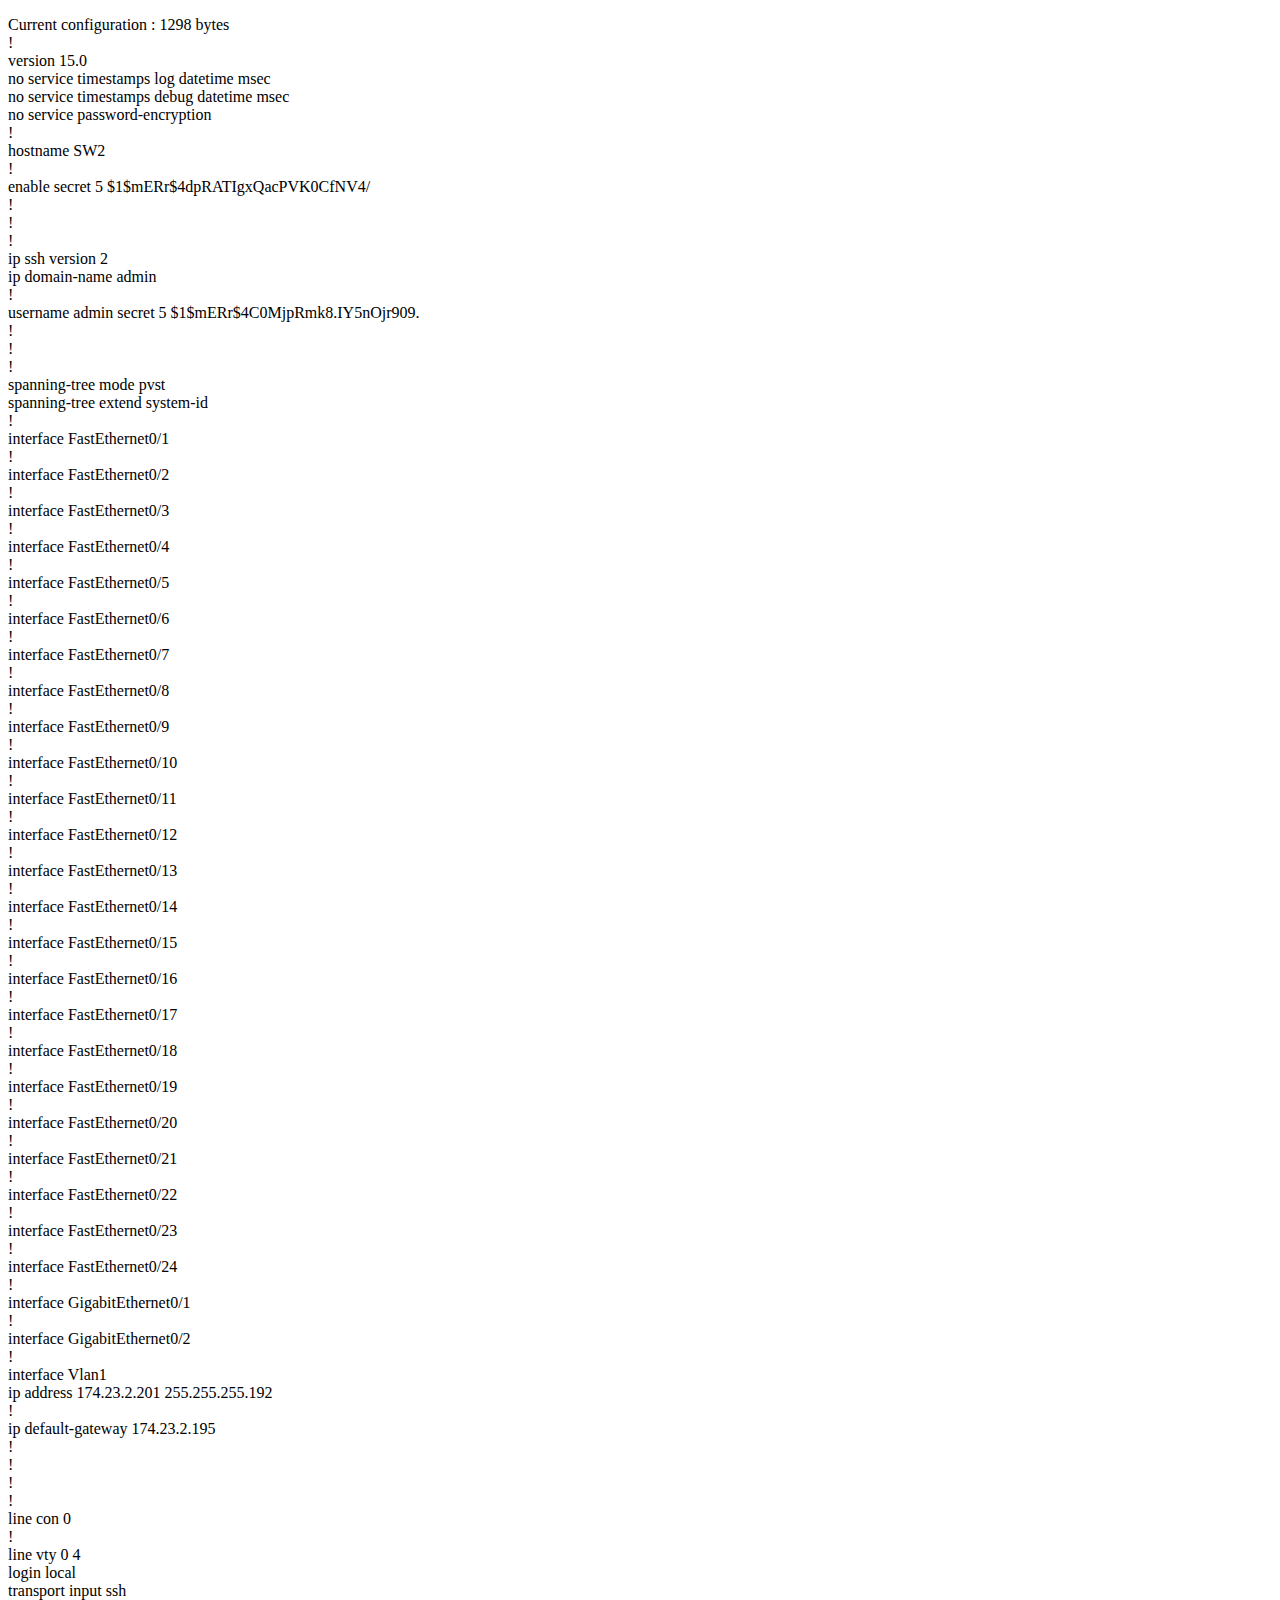
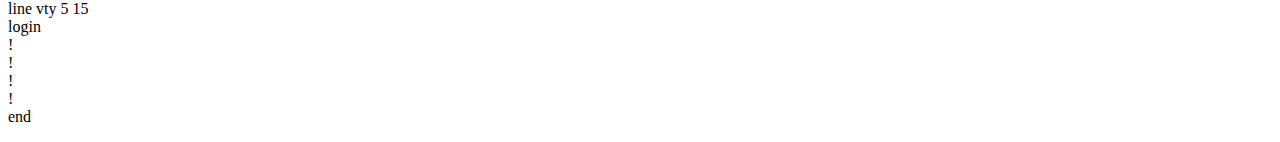
<file: docs/SW2_ShowRun.html>
<!DOCTYPE html>
<html>
    <head>

    </head>
    <body>
        <p>
            Current configuration : 1298 bytes<br/>
            !<br/>
            version 15.0<br/>
            no service timestamps log datetime msec<br/>
            no service timestamps debug datetime msec<br/>
            no service password-encryption<br/>
            !<br/>
            hostname SW2<br/>
            !<br/>
            enable secret 5 $1$mERr$4dpRATIgxQacPVK0CfNV4/<br/>
            !<br/>
            !<br/>
            !<br/>
            ip ssh version 2<br/>
            ip domain-name admin<br/>
            !<br/>
            username admin secret 5 $1$mERr$4C0MjpRmk8.IY5nOjr909.<br/>
            !<br/>
            !<br/>
            !<br/>
            spanning-tree mode pvst<br/>
            spanning-tree extend system-id<br/>
            !<br/>
            interface FastEthernet0/1<br/>
            !<br/>
            interface FastEthernet0/2<br/>
            !<br/>
            interface FastEthernet0/3<br/>
            !<br/>
            interface FastEthernet0/4<br/>
            !<br/>
            interface FastEthernet0/5<br/>
            !<br/>
            interface FastEthernet0/6<br/>
            !<br/>
            interface FastEthernet0/7<br/>
            !<br/>
            interface FastEthernet0/8<br/>
            !<br/>
            interface FastEthernet0/9<br/>
            !<br/>
            interface FastEthernet0/10<br/>
            !<br/>
            interface FastEthernet0/11<br/>
            !<br/>
            interface FastEthernet0/12<br/>
            !<br/>
            interface FastEthernet0/13<br/>
            !<br/>
            interface FastEthernet0/14<br/>
            !<br/>
            interface FastEthernet0/15<br/>
            !<br/>
            interface FastEthernet0/16<br/>
            !<br/>
            interface FastEthernet0/17<br/>
            !<br/>
            interface FastEthernet0/18<br/>
            !<br/>
            interface FastEthernet0/19<br/>
            !<br/>
            interface FastEthernet0/20<br/>
            !<br/>
            interface FastEthernet0/21<br/>
            !<br/>
            interface FastEthernet0/22<br/>
            !<br/>
            interface FastEthernet0/23<br/>
            !<br/>
            interface FastEthernet0/24<br/>
            !<br/>
            interface GigabitEthernet0/1<br/>
            !<br/>
            interface GigabitEthernet0/2<br/>
            !<br/>
            interface Vlan1<br/>
            ip address 174.23.2.201 255.255.255.192<br/>
            !<br/>
            ip default-gateway 174.23.2.195<br/>
            !<br/>
            !<br/>
            !<br/>
            !<br/>
            line con 0<br/>
            !<br/>
            line vty 0 4<br/>
            login local<br/>
            transport input ssh<br/>
            line vty 5 15<br/>
            login<br/>
            !<br/>
            !<br/>
            !<br/>
            !<br/>
            end<br/>
        </p>
    </body>
</html>
</file>
<file: docs/style.css>
form{
    display: flex;
    flex-direction: row;
    border: 3px solid;
    font-family: "Roboto", sans-serif;
    font-weight: 300;
    font-style: normal;
    text-shadow: 2px 1px 3px rgba(0,0,0);
}

.info{
    width: 40%;
    display: flex;
    flex-direction: column;
    justify-content: space-between;
    text-shadow: none;
}

img{
    width: 200px;
    height: 200px;
}

.info_1{
    display:flex;
    flex-direction: column;
    align-items: center;
    justify-content:flex-start
}

.team{
    margin-top:15%;
    display:flex;
    flex-direction: column;
    align-items: flex-start;
}

.info_1 h1{
    text-shadow: 2px 1px 3px rgba(0,0,0);
    font-size: 60px;
    font-family: "Roboto", sans-serif;
    font-weight: 600;
    font-style:normal;
}

.info_1 p{
    font-size: 30px;
    margin-bottom: 3px;
    margin-top: 10px;
}

.info_2{
    display: flex;
    flex-direction: row;
    justify-content: space-between;
}

.content{
    padding-top: 10px;
    background-color:#1436E0;
    width:60%;
    display:flex;
    flex-direction: column;
    align-items: center;
    justify-content: flex-start;
    align-content: center;
}

.content a{
    color: #FBFCFF;
}

.content h2{
    font-family: "Roboto", sans-serif;
    font-weight: 400;
    font-style: normal;
    margin-bottom: 3px;
    margin-top: 3px;
    font-size: 45px;
    color: #FBFCFF;
}

.content p{
    font-size: 20px;
}

footer{
    display: flex;
    flex-direction: row;
    
    width:100%;
    border: 1px solid;
}

#one{
    width: 40%;
    display: flex;
    justify-content: center;
}

#two{
    background-color: #1436E0;
    display: flex;
    align-content: center;
    justify-content: center;
    width: 60%;
}

#two p{
    color: #FBFCFF;
}
</file>
